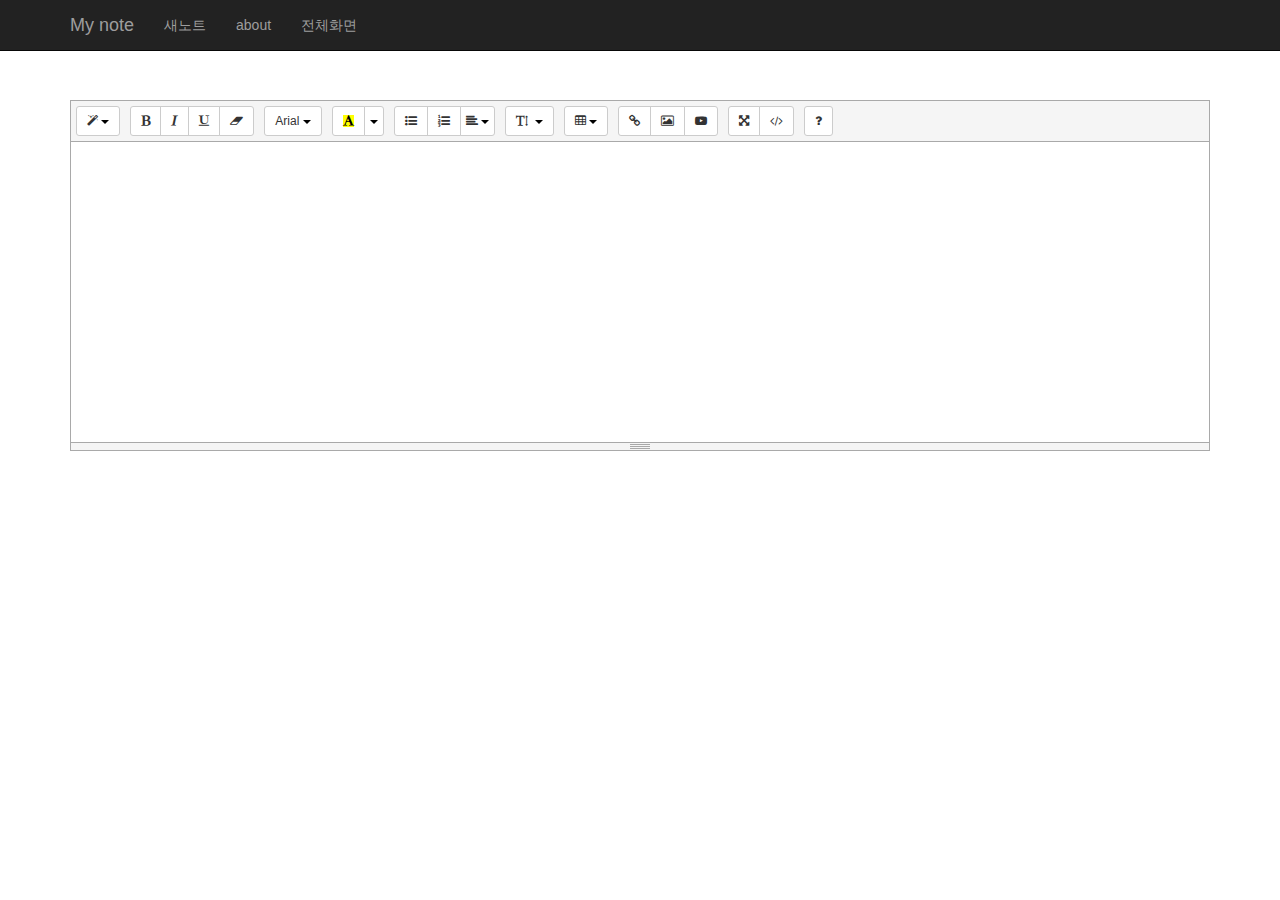
<file: index.html>
<!doctype html>
<html lang="kr">
<head>
  <meta charset="utf-8">
  <title>My note</title>
  <meta name="description" content="">
  <meta name="author" content="">

  <link rel="stylesheet" href="//netdna.bootstrapcdn.com/bootstrap/3.1.1/css/bootstrap.min.css">
  <link href="//netdna.bootstrapcdn.com/font-awesome/4.0.3/css/font-awesome.min.css" rel="stylesheet">

  <link rel="stylesheet" href="lib/summernote-bs3.css">
  <link rel="stylesheet" href="lib/summernote.css">
  
  <link rel="stylesheet" href="src/app.css?v=1.0">

</head>

<body>
  
  <div class="navbar navbar-inverse navbar-fixed-top" role="navigation">
      <div class="container">
        <div class="navbar-header">
          <button type="button" class="navbar-toggle" data-toggle="collapse" data-target=".navbar-collapse">
            <span class="sr-only">Toggle navigation</span>
            <span class="icon-bar"></span>
            <span class="icon-bar"></span>
            <span class="icon-bar"></span>
          </button>
          <a class="navbar-brand" href="#">My note</a>
        </div>
        <div class="collapse navbar-collapse">
          <ul class="nav navbar-nav">
            <li><a id="newnote" href="#">새노트</a></li>
            <li><a href="#">about</a></li>
            <li><a id="fullscreen" href="#">전체화면</a></li>
          </ul>
        </div><!--/.nav-collapse -->
      </div>
    </div>

<div class="container">
  <div class="wrap">
  <div id="contents"></div>
 </div>
</div>

<div class="modal fade " id="aboutModal" tabindex="-1" role="dialog" aria-labelledby="mySmallModalLabel" aria-hidden="true">
  <div class="modal-dialog modal-sm">
    <div class="modal-content">
      실습용입니다.
    </div>
  </div>
</div>

<script src="//code.jquery.com/jquery-1.11.0.min.js"></script>
<script src="//netdna.bootstrapcdn.com/bootstrap/3.1.1/js/bootstrap.min.js"></script>
<script src="lib/summernote.min.js"></script>

<script src="src/html-editor.js"></script>
<script src="src/button.js"></script>
<script src="src/app.js"></script>

</body>
</html>
</file>
<file: lib/summernote.css>
.note-editor{border:1px solid #a9a9a9}.note-editor .note-dropzone{position:absolute;z-index:1;display:none;color:#87cefa;background-color:white;border:2px dashed #87cefa;opacity:.95;pointer-event:none}.note-editor .note-dropzone .note-dropzone-message{display:table-cell;font-size:28px;font-weight:bold;text-align:center;vertical-align:middle}.note-editor .note-dropzone.hover{color:#098ddf;border:2px dashed #098ddf}.note-editor.dragover .note-dropzone{display:table}.note-editor.fullscreen{position:fixed;top:0;left:0;z-index:1050;width:100%}.note-editor.fullscreen .note-editable{background-color:white}.note-editor.fullscreen .note-resizebar{display:none}.note-editor.codeview .note-editable{display:none}.note-editor.codeview .note-codable{display:block}.note-editor .note-toolbar{padding-bottom:5px;padding-left:5px;margin:0;background-color:#f5f5f5;border-bottom:1px solid #a9a9a9}.note-editor .note-toolbar>.btn-group{margin-top:5px;margin-right:5px;margin-left:0}.note-editor .note-toolbar .note-table .dropdown-menu{min-width:0;padding:5px}.note-editor .note-toolbar .note-table .dropdown-menu .note-dimension-picker{font-size:18px}.note-editor .note-toolbar .note-table .dropdown-menu .note-dimension-picker .note-dimension-picker-mousecatcher{position:absolute!important;z-index:3;width:10em;height:10em;cursor:pointer}.note-editor .note-toolbar .note-table .dropdown-menu .note-dimension-picker .note-dimension-picker-unhighlighted{position:relative!important;z-index:1;width:5em;height:5em;background:url('[data-uri]') repeat}.note-editor .note-toolbar .note-table .dropdown-menu .note-dimension-picker .note-dimension-picker-highlighted{position:absolute!important;z-index:2;width:1em;height:1em;background:url('[data-uri]') repeat}.note-editor .note-toolbar .note-style h1,.note-editor .note-toolbar .note-style h2,.note-editor .note-toolbar .note-style h3,.note-editor .note-toolbar .note-style h4,.note-editor .note-toolbar .note-style h5,.note-editor .note-toolbar .note-style h6,.note-editor .note-toolbar .note-style blockquote{margin:0}.note-editor .note-toolbar .note-color .dropdown-toggle{width:20px;padding-left:5px}.note-editor .note-toolbar .note-color .dropdown-menu{min-width:290px}.note-editor .note-toolbar .note-color .dropdown-menu .btn-group{margin:0}.note-editor .note-toolbar .note-color .dropdown-menu .btn-group:first-child{margin:0 5px}.note-editor .note-toolbar .note-color .dropdown-menu .btn-group .note-palette-title{margin:2px 7px;font-size:12px;text-align:center;border-bottom:1px solid #eee}.note-editor .note-toolbar .note-color .dropdown-menu .btn-group .note-color-reset{padding:0 3px;margin:5px;font-size:12px;cursor:pointer;-webkit-border-radius:5px;-moz-border-radius:5px;border-radius:5px}.note-editor .note-toolbar .note-color .dropdown-menu .btn-group .note-color-reset:hover{background:#eee}.note-editor .note-toolbar .note-para .dropdown-menu{min-width:216px;padding:5px}.note-editor .note-toolbar .note-para .dropdown-menu>div:first-child{margin-right:5px}.note-editor .note-statusbar{background-color:#f5f5f5}.note-editor .note-statusbar .note-resizebar{width:100%;height:8px;cursor:s-resize;border-top:1px solid #a9a9a9}.note-editor .note-statusbar .note-resizebar .note-icon-bar{width:20px;margin:1px auto;border-top:1px solid #a9a9a9}.note-editor .note-popover .popover{max-width:none}.note-editor .note-popover .popover .popover-content{padding:5px}.note-editor .note-popover .popover .popover-content a{display:inline-block;max-width:200px;overflow:hidden;text-overflow:ellipsis;white-space:nowrap;vertical-align:middle}.note-editor .note-popover .popover .popover-content .btn-group+.btn-group{margin-left:5px}.note-editor .note-popover .popover .arrow{left:20px}.note-editor .note-handle .note-control-selection{position:absolute;display:none;border:1px solid black}.note-editor .note-handle .note-control-selection>div{position:absolute}.note-editor .note-handle .note-control-selection .note-control-selection-bg{width:100%;height:100%;background-color:black;-webkit-opacity:.3;-khtml-opacity:.3;-moz-opacity:.3;opacity:.3;-ms-filter:alpha(opacity=30);filter:alpha(opacity=30)}.note-editor .note-handle .note-control-selection .note-control-handle{width:7px;height:7px;border:1px solid black}.note-editor .note-handle .note-control-selection .note-control-holder{width:7px;height:7px;border:1px solid black}.note-editor .note-handle .note-control-selection .note-control-sizing{width:7px;height:7px;background-color:white;border:1px solid black}.note-editor .note-handle .note-control-selection .note-control-nw{top:-5px;left:-5px;border-right:0;border-bottom:0}.note-editor .note-handle .note-control-selection .note-control-ne{top:-5px;right:-5px;border-bottom:0;border-left:none}.note-editor .note-handle .note-control-selection .note-control-sw{bottom:-5px;left:-5px;border-top:0;border-right:0}.note-editor .note-handle .note-control-selection .note-control-se{right:-5px;bottom:-5px;cursor:se-resize}.note-editor .note-handle .note-control-selection .note-control-selection-info{right:0;bottom:0;padding:5px;margin:5px;font-size:12px;color:white;background-color:black;-webkit-border-radius:5px;-moz-border-radius:5px;border-radius:5px;-webkit-opacity:.7;-khtml-opacity:.7;-moz-opacity:.7;opacity:.7;-ms-filter:alpha(opacity=70);filter:alpha(opacity=70)}.note-editor .note-dialog>div{display:none}.note-editor .note-dialog .note-image-dialog .note-dropzone{min-height:100px;margin-bottom:10px;font-size:30px;line-height:4;color:lightgray;text-align:center;border:4px dashed lightgray}.note-editor .note-dialog .note-help-dialog{font-size:12px;color:#ccc;background:transparent;background-color:#222!important;border:0;-webkit-opacity:.9;-khtml-opacity:.9;-moz-opacity:.9;opacity:.9;-ms-filter:alpha(opacity=90);filter:alpha(opacity=90)}.note-editor .note-dialog .note-help-dialog .modal-content{background:transparent;border:1px solid white;-webkit-border-radius:5px;-moz-border-radius:5px;border-radius:5px;-webkit-box-shadow:none;-moz-box-shadow:none;box-shadow:none}.note-editor .note-dialog .note-help-dialog a{font-size:12px;color:white}.note-editor .note-dialog .note-help-dialog .title{padding-bottom:5px;font-size:14px;font-weight:bold;color:white;border-bottom:white 1px solid}.note-editor .note-dialog .note-help-dialog .modal-close{font-size:14px;color:#dd0;cursor:pointer}.note-editor .note-dialog .note-help-dialog .note-shortcut-layout{width:100%}.note-editor .note-dialog .note-help-dialog .note-shortcut-layout td{vertical-align:top}.note-editor .note-dialog .note-help-dialog .note-shortcut{margin-top:8px}.note-editor .note-dialog .note-help-dialog .note-shortcut th{font-size:13px;color:#dd0;text-align:left}.note-editor .note-dialog .note-help-dialog .note-shortcut td:first-child{min-width:110px;padding-right:10px;font-family:"Courier New";color:#dd0;text-align:right}.note-editor .note-editable{padding:10px;overflow:auto;outline:0}.note-editor .note-editable[contenteditable="false"]{background-color:#e5e5e5}.note-editor .note-codable{display:none;width:100%;padding:10px;margin-bottom:0;font-family:Menlo,Monaco,monospace,sans-serif;font-size:14px;color:#ccc;background-color:#222;border:0;-webkit-border-radius:0;-moz-border-radius:0;border-radius:0;box-shadow:none;-webkit-box-sizing:border-box;-moz-box-sizing:border-box;-ms-box-sizing:border-box;box-sizing:border-box;resize:none}.note-editor .dropdown-menu{min-width:90px}.note-editor .dropdown-menu.right{right:0;left:auto}.note-editor .dropdown-menu.right::before{right:9px;left:auto!important}.note-editor .dropdown-menu.right::after{right:10px;left:auto!important}.note-editor .dropdown-menu li a i{color:deepskyblue;visibility:hidden}.note-editor .dropdown-menu li a.checked i{visibility:visible}.note-editor .note-fontsize-10{font-size:10px}.note-editor .note-color-palette{line-height:1}.note-editor .note-color-palette div .note-color-btn{width:17px;height:17px;padding:0;margin:0;border:1px solid #fff}.note-editor .note-color-palette div .note-color-btn:hover{border:1px solid #000}
</file>
<file: src/app.css>
#contents {width:200%;height:300px;}
#listSelect {margin-bottom: 10px}
.wrap {margin-top:100px;}
</file>
<file: lib/summernote-bs3.css>
.note-editor {
  /*! normalize.css v2.1.3 | MIT License | git.io/normalize */

}
.note-editor article,
.note-editor aside,
.note-editor details,
.note-editor figcaption,
.note-editor figure,
.note-editor footer,
.note-editor header,
.note-editor hgroup,
.note-editor main,
.note-editor nav,
.note-editor section,
.note-editor summary {
  display: block;
}
.note-editor audio,
.note-editor canvas,
.note-editor video {
  display: inline-block;
}
.note-editor audio:not([controls]) {
  display: none;
  height: 0;
}
.note-editor [hidden],
.note-editor template {
  display: none;
}
.note-editor html {
  font-family: sans-serif;
  -ms-text-size-adjust: 100%;
  -webkit-text-size-adjust: 100%;
}
.note-editor body {
  margin: 0;
}
.note-editor a {
  background: transparent;
}
.note-editor a:focus {
  outline: thin dotted;
}
.note-editor a:active,
.note-editor a:hover {
  outline: 0;
}
.note-editor h1 {
  font-size: 2em;
  margin: 0.67em 0;
}
.note-editor abbr[title] {
  border-bottom: 1px dotted;
}
.note-editor b,
.note-editor strong {
  font-weight: bold;
}
.note-editor dfn {
  font-style: italic;
}
.note-editor hr {
  -moz-box-sizing: content-box;
  box-sizing: content-box;
  height: 0;
}
.note-editor mark {
  background: #ff0;
  color: #000;
}
.note-editor code,
.note-editor kbd,
.note-editor pre,
.note-editor samp {
  font-family: monospace, serif;
  font-size: 1em;
}
.note-editor pre {
  white-space: pre-wrap;
}
.note-editor q {
  quotes: "\201C" "\201D" "\2018" "\2019";
}
.note-editor small {
  font-size: 80%;
}
.note-editor sub,
.note-editor sup {
  font-size: 75%;
  line-height: 0;
  position: relative;
  vertical-align: baseline;
}
.note-editor sup {
  top: -0.5em;
}
.note-editor sub {
  bottom: -0.25em;
}
.note-editor img {
  border: 0;
}
.note-editor svg:not(:root) {
  overflow: hidden;
}
.note-editor figure {
  margin: 0;
}
.note-editor fieldset {
  border: 1px solid #c0c0c0;
  margin: 0 2px;
  padding: 0.35em 0.625em 0.75em;
}
.note-editor legend {
  border: 0;
  padding: 0;
}
.note-editor button,
.note-editor input,
.note-editor select,
.note-editor textarea {
  font-family: inherit;
  font-size: 100%;
  margin: 0;
}
.note-editor button,
.note-editor input {
  line-height: normal;
}
.note-editor button,
.note-editor select {
  text-transform: none;
}
.note-editor button,
.note-editor html input[type="button"],
.note-editor input[type="reset"],
.note-editor input[type="submit"] {
  -webkit-appearance: button;
  cursor: pointer;
}
.note-editor button[disabled],
.note-editor html input[disabled] {
  cursor: default;
}
.note-editor input[type="checkbox"],
.note-editor input[type="radio"] {
  box-sizing: border-box;
  padding: 0;
}
.note-editor input[type="search"] {
  -webkit-appearance: textfield;
  -moz-box-sizing: content-box;
  -webkit-box-sizing: content-box;
  box-sizing: content-box;
}
.note-editor input[type="search"]::-webkit-search-cancel-button,
.note-editor input[type="search"]::-webkit-search-decoration {
  -webkit-appearance: none;
}
.note-editor button::-moz-focus-inner,
.note-editor input::-moz-focus-inner {
  border: 0;
  padding: 0;
}
.note-editor textarea {
  overflow: auto;
  vertical-align: top;
}
.note-editor table {
  border-collapse: collapse;
  border-spacing: 0;
}
@media print {
  .note-editor * {
    text-shadow: none !important;
    color: #000 !important;
    background: transparent !important;
    box-shadow: none !important;
  }
  .note-editor a,
  .note-editor a:visited {
    text-decoration: underline;
  }
  .note-editor a[href]:after {
    content: " (" attr(href) ")";
  }
  .note-editor abbr[title]:after {
    content: " (" attr(title) ")";
  }
  .note-editor .ir a:after,
  .note-editor a[href^="javascript:"]:after,
  .note-editor a[href^="#"]:after {
    content: "";
  }
  .note-editor pre,
  .note-editor blockquote {
    border: 1px solid #999;
    page-break-inside: avoid;
  }
  .note-editor thead {
    display: table-header-group;
  }
  .note-editor tr,
  .note-editor img {
    page-break-inside: avoid;
  }
  .note-editor img {
    max-width: 100% !important;
  }
  @page  {
    margin: 2cm .5cm;
  }
  .note-editor p,
  .note-editor h2,
  .note-editor h3 {
    orphans: 3;
    widows: 3;
  }
  .note-editor h2,
  .note-editor h3 {
    page-break-after: avoid;
  }
  .note-editor .navbar {
    display: none;
  }
  .note-editor .table td,
  .note-editor .table th {
    background-color: #fff !important;
  }
  .note-editor .btn > .caret,
  .note-editor .dropup > .btn > .caret {
    border-top-color: #000 !important;
  }
  .note-editor .label {
    border: 1px solid #000;
  }
  .note-editor .table {
    border-collapse: collapse !important;
  }
  .note-editor .table-bordered th,
  .note-editor .table-bordered td {
    border: 1px solid #ddd !important;
  }
}
.note-editor *,
.note-editor *:before,
.note-editor *:after {
  -webkit-box-sizing: border-box;
  -moz-box-sizing: border-box;
  box-sizing: border-box;
}
.note-editor html {
  font-size: 62.5%;
  -webkit-tap-highlight-color: rgba(0, 0, 0, 0);
}
.note-editor body {
  font-family: "Helvetica Neue", Helvetica, Arial, sans-serif;
  font-size: 14px;
  line-height: 1.428571429;
  color: #333333;
  background-color: #ffffff;
}
.note-editor input,
.note-editor button,
.note-editor select,
.note-editor textarea {
  font-family: inherit;
  font-size: inherit;
  line-height: inherit;
}
.note-editor a {
  color: #428bca;
  text-decoration: none;
}
.note-editor a:hover,
.note-editor a:focus {
  color: #2a6496;
  text-decoration: underline;
}
.note-editor a:focus {
  outline: thin dotted #333;
  outline: 5px auto -webkit-focus-ring-color;
  outline-offset: -2px;
}
.note-editor img {
  vertical-align: middle;
}
.note-editor .img-responsive {
  display: block;
  max-width: 100%;
  height: auto;
}
.note-editor .img-rounded {
  border-radius: 6px;
}
.note-editor .img-thumbnail {
  padding: 4px;
  line-height: 1.428571429;
  background-color: #ffffff;
  border: 1px solid #dddddd;
  border-radius: 4px;
  -webkit-transition: all 0.2s ease-in-out;
  transition: all 0.2s ease-in-out;
  display: inline-block;
  max-width: 100%;
  height: auto;
}
.note-editor .img-circle {
  border-radius: 50%;
}
.note-editor hr {
  margin-top: 20px;
  margin-bottom: 20px;
  border: 0;
  border-top: 1px solid #eeeeee;
}
.note-editor .sr-only {
  position: absolute;
  width: 1px;
  height: 1px;
  margin: -1px;
  padding: 0;
  overflow: hidden;
  clip: rect(0, 0, 0, 0);
  border: 0;
}
.note-editor p {
  margin: 0 0 10px;
}
.note-editor .lead {
  margin-bottom: 20px;
  font-size: 16px;
  font-weight: 200;
  line-height: 1.4;
}
@media (min-width: 768px) {
  .note-editor .lead {
    font-size: 21px;
  }
}
.note-editor small,
.note-editor .small {
  font-size: 85%;
}
.note-editor cite {
  font-style: normal;
}
.note-editor .text-muted {
  color: #999999;
}
.note-editor .text-primary {
  color: #428bca;
}
.note-editor .text-primary:hover {
  color: #3071a9;
}
.note-editor .text-warning {
  color: #c09853;
}
.note-editor .text-warning:hover {
  color: #a47e3c;
}
.note-editor .text-danger {
  color: #b94a48;
}
.note-editor .text-danger:hover {
  color: #953b39;
}
.note-editor .text-success {
  color: #468847;
}
.note-editor .text-success:hover {
  color: #356635;
}
.note-editor .text-info {
  color: #3a87ad;
}
.note-editor .text-info:hover {
  color: #2d6987;
}
.note-editor .text-left {
  text-align: left;
}
.note-editor .text-right {
  text-align: right;
}
.note-editor .text-center {
  text-align: center;
}
.note-editor h1,
.note-editor h2,
.note-editor h3,
.note-editor h4,
.note-editor h5,
.note-editor h6,
.note-editor .h1,
.note-editor .h2,
.note-editor .h3,
.note-editor .h4,
.note-editor .h5,
.note-editor .h6 {
  font-family: "Helvetica Neue", Helvetica, Arial, sans-serif;
  font-weight: 500;
  line-height: 1.1;
  color: inherit;
}
.note-editor h1 small,
.note-editor h2 small,
.note-editor h3 small,
.note-editor h4 small,
.note-editor h5 small,
.note-editor h6 small,
.note-editor .h1 small,
.note-editor .h2 small,
.note-editor .h3 small,
.note-editor .h4 small,
.note-editor .h5 small,
.note-editor .h6 small,
.note-editor h1 .small,
.note-editor h2 .small,
.note-editor h3 .small,
.note-editor h4 .small,
.note-editor h5 .small,
.note-editor h6 .small,
.note-editor .h1 .small,
.note-editor .h2 .small,
.note-editor .h3 .small,
.note-editor .h4 .small,
.note-editor .h5 .small,
.note-editor .h6 .small {
  font-weight: normal;
  line-height: 1;
  color: #999999;
}
.note-editor h1,
.note-editor h2,
.note-editor h3 {
  margin-top: 20px;
  margin-bottom: 10px;
}
.note-editor h1 small,
.note-editor h2 small,
.note-editor h3 small,
.note-editor h1 .small,
.note-editor h2 .small,
.note-editor h3 .small {
  font-size: 65%;
}
.note-editor h4,
.note-editor h5,
.note-editor h6 {
  margin-top: 10px;
  margin-bottom: 10px;
}
.note-editor h4 small,
.note-editor h5 small,
.note-editor h6 small,
.note-editor h4 .small,
.note-editor h5 .small,
.note-editor h6 .small {
  font-size: 75%;
}
.note-editor h1,
.note-editor .h1 {
  font-size: 36px;
}
.note-editor h2,
.note-editor .h2 {
  font-size: 30px;
}
.note-editor h3,
.note-editor .h3 {
  font-size: 24px;
}
.note-editor h4,
.note-editor .h4 {
  font-size: 18px;
}
.note-editor h5,
.note-editor .h5 {
  font-size: 14px;
}
.note-editor h6,
.note-editor .h6 {
  font-size: 12px;
}
.note-editor .page-header {
  padding-bottom: 9px;
  margin: 40px 0 20px;
  border-bottom: 1px solid #eeeeee;
}
.note-editor ul,
.note-editor ol {
  margin-top: 0;
  margin-bottom: 10px;
}
.note-editor ul ul,
.note-editor ol ul,
.note-editor ul ol,
.note-editor ol ol {
  margin-bottom: 0;
}
.note-editor .list-unstyled {
  padding-left: 0;
  list-style: none;
}
.note-editor .list-inline {
  padding-left: 0;
  list-style: none;
}
.note-editor .list-inline > li {
  display: inline-block;
  padding-left: 5px;
  padding-right: 5px;
}
.note-editor dl {
  margin-bottom: 20px;
}
.note-editor dt,
.note-editor dd {
  line-height: 1.428571429;
}
.note-editor dt {
  font-weight: bold;
}
.note-editor dd {
  margin-left: 0;
}
@media (min-width: 768px) {
  .note-editor .dl-horizontal dt {
    float: left;
    width: 160px;
    clear: left;
    text-align: right;
    overflow: hidden;
    text-overflow: ellipsis;
    white-space: nowrap;
  }
  .note-editor .dl-horizontal dd {
    margin-left: 180px;
  }
  .note-editor .dl-horizontal dd:before,
  .note-editor .dl-horizontal dd:after {
    content: " ";
    /* 1 */
  
    display: table;
    /* 2 */
  
  }
  .note-editor .dl-horizontal dd:after {
    clear: both;
  }
  .note-editor .dl-horizontal dd:before,
  .note-editor .dl-horizontal dd:after {
    content: " ";
    /* 1 */
  
    display: table;
    /* 2 */
  
  }
  .note-editor .dl-horizontal dd:after {
    clear: both;
  }
}
.note-editor abbr[title],
.note-editor abbr[data-original-title] {
  cursor: help;
  border-bottom: 1px dotted #999999;
}
.note-editor abbr.initialism {
  font-size: 90%;
  text-transform: uppercase;
}
.note-editor blockquote {
  padding: 10px 20px;
  margin: 0 0 20px;
  border-left: 5px solid #eeeeee;
}
.note-editor blockquote p {
  font-size: 17.5px;
  font-weight: 300;
  line-height: 1.25;
}
.note-editor blockquote p:last-child {
  margin-bottom: 0;
}
.note-editor blockquote small {
  display: block;
  line-height: 1.428571429;
  color: #999999;
}
.note-editor blockquote small:before {
  content: '\2014 \00A0';
}
.note-editor blockquote.pull-right {
  padding-right: 15px;
  padding-left: 0;
  border-right: 5px solid #eeeeee;
  border-left: 0;
}
.note-editor blockquote.pull-right p,
.note-editor blockquote.pull-right small,
.note-editor blockquote.pull-right .small {
  text-align: right;
}
.note-editor blockquote.pull-right small:before,
.note-editor blockquote.pull-right .small:before {
  content: '';
}
.note-editor blockquote.pull-right small:after,
.note-editor blockquote.pull-right .small:after {
  content: '\00A0 \2014';
}
.note-editor blockquote:before,
.note-editor blockquote:after {
  content: "";
}
.note-editor address {
  margin-bottom: 20px;
  font-style: normal;
  line-height: 1.428571429;
}
.note-editor code,
.note-editor kdb,
.note-editor pre,
.note-editor samp {
  font-family: Monaco, Menlo, Consolas, "Courier New", monospace;
}
.note-editor code {
  padding: 2px 4px;
  font-size: 90%;
  color: #c7254e;
  background-color: #f9f2f4;
  white-space: nowrap;
  border-radius: 4px;
}
.note-editor pre {
  display: block;
  padding: 9.5px;
  margin: 0 0 10px;
  font-size: 13px;
  line-height: 1.428571429;
  word-break: break-all;
  word-wrap: break-word;
  color: #333333;
  background-color: #f5f5f5;
  border: 1px solid #cccccc;
  border-radius: 4px;
}
.note-editor pre code {
  padding: 0;
  font-size: inherit;
  color: inherit;
  white-space: pre-wrap;
  background-color: transparent;
  border-radius: 0;
}
.note-editor .pre-scrollable {
  max-height: 340px;
  overflow-y: scroll;
}
.note-editor .container {
  margin-right: auto;
  margin-left: auto;
  padding-left: 15px;
  padding-right: 15px;
}
.note-editor .container:before,
.note-editor .container:after {
  content: " ";
  /* 1 */

  display: table;
  /* 2 */

}
.note-editor .container:after {
  clear: both;
}
.note-editor .container:before,
.note-editor .container:after {
  content: " ";
  /* 1 */

  display: table;
  /* 2 */

}
.note-editor .container:after {
  clear: both;
}
.note-editor .row {
  margin-left: -15px;
  margin-right: -15px;
}
.note-editor .row:before,
.note-editor .row:after {
  content: " ";
  /* 1 */

  display: table;
  /* 2 */

}
.note-editor .row:after {
  clear: both;
}
.note-editor .row:before,
.note-editor .row:after {
  content: " ";
  /* 1 */

  display: table;
  /* 2 */

}
.note-editor .row:after {
  clear: both;
}
.note-editor .col-xs-1, .col-sm-1, .col-md-1, .col-lg-1, .col-xs-2, .col-sm-2, .col-md-2, .col-lg-2, .col-xs-3, .col-sm-3, .col-md-3, .col-lg-3, .col-xs-4, .col-sm-4, .col-md-4, .col-lg-4, .col-xs-5, .col-sm-5, .col-md-5, .col-lg-5, .col-xs-6, .col-sm-6, .col-md-6, .col-lg-6, .col-xs-7, .col-sm-7, .col-md-7, .col-lg-7, .col-xs-8, .col-sm-8, .col-md-8, .col-lg-8, .col-xs-9, .col-sm-9, .col-md-9, .col-lg-9, .col-xs-10, .col-sm-10, .col-md-10, .col-lg-10, .col-xs-11, .col-sm-11, .col-md-11, .col-lg-11, .col-xs-12, .col-sm-12, .col-md-12, .col-lg-12 {
  position: relative;
  min-height: 1px;
  padding-left: 15px;
  padding-right: 15px;
}
.note-editor .col-xs-1, .col-xs-2, .col-xs-3, .col-xs-4, .col-xs-5, .col-xs-6, .col-xs-7, .col-xs-8, .col-xs-9, .col-xs-10, .col-xs-11 {
  float: left;
}
.note-editor .col-xs-12 {
  width: 100%;
}
.note-editor .col-xs-11 {
  width: 91.66666666666666%;
}
.note-editor .col-xs-10 {
  width: 83.33333333333334%;
}
.note-editor .col-xs-9 {
  width: 75%;
}
.note-editor .col-xs-8 {
  width: 66.66666666666666%;
}
.note-editor .col-xs-7 {
  width: 58.333333333333336%;
}
.note-editor .col-xs-6 {
  width: 50%;
}
.note-editor .col-xs-5 {
  width: 41.66666666666667%;
}
.note-editor .col-xs-4 {
  width: 33.33333333333333%;
}
.note-editor .col-xs-3 {
  width: 25%;
}
.note-editor .col-xs-2 {
  width: 16.666666666666664%;
}
.note-editor .col-xs-1 {
  width: 8.333333333333332%;
}
.note-editor .col-xs-pull-12 {
  right: 100%;
}
.note-editor .col-xs-pull-11 {
  right: 91.66666666666666%;
}
.note-editor .col-xs-pull-10 {
  right: 83.33333333333334%;
}
.note-editor .col-xs-pull-9 {
  right: 75%;
}
.note-editor .col-xs-pull-8 {
  right: 66.66666666666666%;
}
.note-editor .col-xs-pull-7 {
  right: 58.333333333333336%;
}
.note-editor .col-xs-pull-6 {
  right: 50%;
}
.note-editor .col-xs-pull-5 {
  right: 41.66666666666667%;
}
.note-editor .col-xs-pull-4 {
  right: 33.33333333333333%;
}
.note-editor .col-xs-pull-3 {
  right: 25%;
}
.note-editor .col-xs-pull-2 {
  right: 16.666666666666664%;
}
.note-editor .col-xs-pull-1 {
  right: 8.333333333333332%;
}
.note-editor .col-xs-push-12 {
  left: 100%;
}
.note-editor .col-xs-push-11 {
  left: 91.66666666666666%;
}
.note-editor .col-xs-push-10 {
  left: 83.33333333333334%;
}
.note-editor .col-xs-push-9 {
  left: 75%;
}
.note-editor .col-xs-push-8 {
  left: 66.66666666666666%;
}
.note-editor .col-xs-push-7 {
  left: 58.333333333333336%;
}
.note-editor .col-xs-push-6 {
  left: 50%;
}
.note-editor .col-xs-push-5 {
  left: 41.66666666666667%;
}
.note-editor .col-xs-push-4 {
  left: 33.33333333333333%;
}
.note-editor .col-xs-push-3 {
  left: 25%;
}
.note-editor .col-xs-push-2 {
  left: 16.666666666666664%;
}
.note-editor .col-xs-push-1 {
  left: 8.333333333333332%;
}
.note-editor .col-xs-offset-12 {
  margin-left: 100%;
}
.note-editor .col-xs-offset-11 {
  margin-left: 91.66666666666666%;
}
.note-editor .col-xs-offset-10 {
  margin-left: 83.33333333333334%;
}
.note-editor .col-xs-offset-9 {
  margin-left: 75%;
}
.note-editor .col-xs-offset-8 {
  margin-left: 66.66666666666666%;
}
.note-editor .col-xs-offset-7 {
  margin-left: 58.333333333333336%;
}
.note-editor .col-xs-offset-6 {
  margin-left: 50%;
}
.note-editor .col-xs-offset-5 {
  margin-left: 41.66666666666667%;
}
.note-editor .col-xs-offset-4 {
  margin-left: 33.33333333333333%;
}
.note-editor .col-xs-offset-3 {
  margin-left: 25%;
}
.note-editor .col-xs-offset-2 {
  margin-left: 16.666666666666664%;
}
.note-editor .col-xs-offset-1 {
  margin-left: 8.333333333333332%;
}
@media (min-width: 768px) {
  .note-editor .container {
    width: 750px;
  }
  .note-editor .col-sm-1, .col-sm-2, .col-sm-3, .col-sm-4, .col-sm-5, .col-sm-6, .col-sm-7, .col-sm-8, .col-sm-9, .col-sm-10, .col-sm-11 {
    float: left;
  }
  .note-editor .col-sm-12 {
    width: 100%;
  }
  .note-editor .col-sm-11 {
    width: 91.66666666666666%;
  }
  .note-editor .col-sm-10 {
    width: 83.33333333333334%;
  }
  .note-editor .col-sm-9 {
    width: 75%;
  }
  .note-editor .col-sm-8 {
    width: 66.66666666666666%;
  }
  .note-editor .col-sm-7 {
    width: 58.333333333333336%;
  }
  .note-editor .col-sm-6 {
    width: 50%;
  }
  .note-editor .col-sm-5 {
    width: 41.66666666666667%;
  }
  .note-editor .col-sm-4 {
    width: 33.33333333333333%;
  }
  .note-editor .col-sm-3 {
    width: 25%;
  }
  .note-editor .col-sm-2 {
    width: 16.666666666666664%;
  }
  .note-editor .col-sm-1 {
    width: 8.333333333333332%;
  }
  .note-editor .col-sm-pull-12 {
    right: 100%;
  }
  .note-editor .col-sm-pull-11 {
    right: 91.66666666666666%;
  }
  .note-editor .col-sm-pull-10 {
    right: 83.33333333333334%;
  }
  .note-editor .col-sm-pull-9 {
    right: 75%;
  }
  .note-editor .col-sm-pull-8 {
    right: 66.66666666666666%;
  }
  .note-editor .col-sm-pull-7 {
    right: 58.333333333333336%;
  }
  .note-editor .col-sm-pull-6 {
    right: 50%;
  }
  .note-editor .col-sm-pull-5 {
    right: 41.66666666666667%;
  }
  .note-editor .col-sm-pull-4 {
    right: 33.33333333333333%;
  }
  .note-editor .col-sm-pull-3 {
    right: 25%;
  }
  .note-editor .col-sm-pull-2 {
    right: 16.666666666666664%;
  }
  .note-editor .col-sm-pull-1 {
    right: 8.333333333333332%;
  }
  .note-editor .col-sm-push-12 {
    left: 100%;
  }
  .note-editor .col-sm-push-11 {
    left: 91.66666666666666%;
  }
  .note-editor .col-sm-push-10 {
    left: 83.33333333333334%;
  }
  .note-editor .col-sm-push-9 {
    left: 75%;
  }
  .note-editor .col-sm-push-8 {
    left: 66.66666666666666%;
  }
  .note-editor .col-sm-push-7 {
    left: 58.333333333333336%;
  }
  .note-editor .col-sm-push-6 {
    left: 50%;
  }
  .note-editor .col-sm-push-5 {
    left: 41.66666666666667%;
  }
  .note-editor .col-sm-push-4 {
    left: 33.33333333333333%;
  }
  .note-editor .col-sm-push-3 {
    left: 25%;
  }
  .note-editor .col-sm-push-2 {
    left: 16.666666666666664%;
  }
  .note-editor .col-sm-push-1 {
    left: 8.333333333333332%;
  }
  .note-editor .col-sm-offset-12 {
    margin-left: 100%;
  }
  .note-editor .col-sm-offset-11 {
    margin-left: 91.66666666666666%;
  }
  .note-editor .col-sm-offset-10 {
    margin-left: 83.33333333333334%;
  }
  .note-editor .col-sm-offset-9 {
    margin-left: 75%;
  }
  .note-editor .col-sm-offset-8 {
    margin-left: 66.66666666666666%;
  }
  .note-editor .col-sm-offset-7 {
    margin-left: 58.333333333333336%;
  }
  .note-editor .col-sm-offset-6 {
    margin-left: 50%;
  }
  .note-editor .col-sm-offset-5 {
    margin-left: 41.66666666666667%;
  }
  .note-editor .col-sm-offset-4 {
    margin-left: 33.33333333333333%;
  }
  .note-editor .col-sm-offset-3 {
    margin-left: 25%;
  }
  .note-editor .col-sm-offset-2 {
    margin-left: 16.666666666666664%;
  }
  .note-editor .col-sm-offset-1 {
    margin-left: 8.333333333333332%;
  }
}
@media (min-width: 992px) {
  .note-editor .container {
    width: 970px;
  }
  .note-editor .col-md-1, .col-md-2, .col-md-3, .col-md-4, .col-md-5, .col-md-6, .col-md-7, .col-md-8, .col-md-9, .col-md-10, .col-md-11 {
    float: left;
  }
  .note-editor .col-md-12 {
    width: 100%;
  }
  .note-editor .col-md-11 {
    width: 91.66666666666666%;
  }
  .note-editor .col-md-10 {
    width: 83.33333333333334%;
  }
  .note-editor .col-md-9 {
    width: 75%;
  }
  .note-editor .col-md-8 {
    width: 66.66666666666666%;
  }
  .note-editor .col-md-7 {
    width: 58.333333333333336%;
  }
  .note-editor .col-md-6 {
    width: 50%;
  }
  .note-editor .col-md-5 {
    width: 41.66666666666667%;
  }
  .note-editor .col-md-4 {
    width: 33.33333333333333%;
  }
  .note-editor .col-md-3 {
    width: 25%;
  }
  .note-editor .col-md-2 {
    width: 16.666666666666664%;
  }
  .note-editor .col-md-1 {
    width: 8.333333333333332%;
  }
  .note-editor .col-md-pull-12 {
    right: 100%;
  }
  .note-editor .col-md-pull-11 {
    right: 91.66666666666666%;
  }
  .note-editor .col-md-pull-10 {
    right: 83.33333333333334%;
  }
  .note-editor .col-md-pull-9 {
    right: 75%;
  }
  .note-editor .col-md-pull-8 {
    right: 66.66666666666666%;
  }
  .note-editor .col-md-pull-7 {
    right: 58.333333333333336%;
  }
  .note-editor .col-md-pull-6 {
    right: 50%;
  }
  .note-editor .col-md-pull-5 {
    right: 41.66666666666667%;
  }
  .note-editor .col-md-pull-4 {
    right: 33.33333333333333%;
  }
  .note-editor .col-md-pull-3 {
    right: 25%;
  }
  .note-editor .col-md-pull-2 {
    right: 16.666666666666664%;
  }
  .note-editor .col-md-pull-1 {
    right: 8.333333333333332%;
  }
  .note-editor .col-md-push-12 {
    left: 100%;
  }
  .note-editor .col-md-push-11 {
    left: 91.66666666666666%;
  }
  .note-editor .col-md-push-10 {
    left: 83.33333333333334%;
  }
  .note-editor .col-md-push-9 {
    left: 75%;
  }
  .note-editor .col-md-push-8 {
    left: 66.66666666666666%;
  }
  .note-editor .col-md-push-7 {
    left: 58.333333333333336%;
  }
  .note-editor .col-md-push-6 {
    left: 50%;
  }
  .note-editor .col-md-push-5 {
    left: 41.66666666666667%;
  }
  .note-editor .col-md-push-4 {
    left: 33.33333333333333%;
  }
  .note-editor .col-md-push-3 {
    left: 25%;
  }
  .note-editor .col-md-push-2 {
    left: 16.666666666666664%;
  }
  .note-editor .col-md-push-1 {
    left: 8.333333333333332%;
  }
  .note-editor .col-md-offset-12 {
    margin-left: 100%;
  }
  .note-editor .col-md-offset-11 {
    margin-left: 91.66666666666666%;
  }
  .note-editor .col-md-offset-10 {
    margin-left: 83.33333333333334%;
  }
  .note-editor .col-md-offset-9 {
    margin-left: 75%;
  }
  .note-editor .col-md-offset-8 {
    margin-left: 66.66666666666666%;
  }
  .note-editor .col-md-offset-7 {
    margin-left: 58.333333333333336%;
  }
  .note-editor .col-md-offset-6 {
    margin-left: 50%;
  }
  .note-editor .col-md-offset-5 {
    margin-left: 41.66666666666667%;
  }
  .note-editor .col-md-offset-4 {
    margin-left: 33.33333333333333%;
  }
  .note-editor .col-md-offset-3 {
    margin-left: 25%;
  }
  .note-editor .col-md-offset-2 {
    margin-left: 16.666666666666664%;
  }
  .note-editor .col-md-offset-1 {
    margin-left: 8.333333333333332%;
  }
}
@media (min-width: 1200px) {
  .note-editor .container {
    width: 1170px;
  }
  .note-editor .col-lg-1, .col-lg-2, .col-lg-3, .col-lg-4, .col-lg-5, .col-lg-6, .col-lg-7, .col-lg-8, .col-lg-9, .col-lg-10, .col-lg-11 {
    float: left;
  }
  .note-editor .col-lg-12 {
    width: 100%;
  }
  .note-editor .col-lg-11 {
    width: 91.66666666666666%;
  }
  .note-editor .col-lg-10 {
    width: 83.33333333333334%;
  }
  .note-editor .col-lg-9 {
    width: 75%;
  }
  .note-editor .col-lg-8 {
    width: 66.66666666666666%;
  }
  .note-editor .col-lg-7 {
    width: 58.333333333333336%;
  }
  .note-editor .col-lg-6 {
    width: 50%;
  }
  .note-editor .col-lg-5 {
    width: 41.66666666666667%;
  }
  .note-editor .col-lg-4 {
    width: 33.33333333333333%;
  }
  .note-editor .col-lg-3 {
    width: 25%;
  }
  .note-editor .col-lg-2 {
    width: 16.666666666666664%;
  }
  .note-editor .col-lg-1 {
    width: 8.333333333333332%;
  }
  .note-editor .col-lg-pull-12 {
    right: 100%;
  }
  .note-editor .col-lg-pull-11 {
    right: 91.66666666666666%;
  }
  .note-editor .col-lg-pull-10 {
    right: 83.33333333333334%;
  }
  .note-editor .col-lg-pull-9 {
    right: 75%;
  }
  .note-editor .col-lg-pull-8 {
    right: 66.66666666666666%;
  }
  .note-editor .col-lg-pull-7 {
    right: 58.333333333333336%;
  }
  .note-editor .col-lg-pull-6 {
    right: 50%;
  }
  .note-editor .col-lg-pull-5 {
    right: 41.66666666666667%;
  }
  .note-editor .col-lg-pull-4 {
    right: 33.33333333333333%;
  }
  .note-editor .col-lg-pull-3 {
    right: 25%;
  }
  .note-editor .col-lg-pull-2 {
    right: 16.666666666666664%;
  }
  .note-editor .col-lg-pull-1 {
    right: 8.333333333333332%;
  }
  .note-editor .col-lg-push-12 {
    left: 100%;
  }
  .note-editor .col-lg-push-11 {
    left: 91.66666666666666%;
  }
  .note-editor .col-lg-push-10 {
    left: 83.33333333333334%;
  }
  .note-editor .col-lg-push-9 {
    left: 75%;
  }
  .note-editor .col-lg-push-8 {
    left: 66.66666666666666%;
  }
  .note-editor .col-lg-push-7 {
    left: 58.333333333333336%;
  }
  .note-editor .col-lg-push-6 {
    left: 50%;
  }
  .note-editor .col-lg-push-5 {
    left: 41.66666666666667%;
  }
  .note-editor .col-lg-push-4 {
    left: 33.33333333333333%;
  }
  .note-editor .col-lg-push-3 {
    left: 25%;
  }
  .note-editor .col-lg-push-2 {
    left: 16.666666666666664%;
  }
  .note-editor .col-lg-push-1 {
    left: 8.333333333333332%;
  }
  .note-editor .col-lg-offset-12 {
    margin-left: 100%;
  }
  .note-editor .col-lg-offset-11 {
    margin-left: 91.66666666666666%;
  }
  .note-editor .col-lg-offset-10 {
    margin-left: 83.33333333333334%;
  }
  .note-editor .col-lg-offset-9 {
    margin-left: 75%;
  }
  .note-editor .col-lg-offset-8 {
    margin-left: 66.66666666666666%;
  }
  .note-editor .col-lg-offset-7 {
    margin-left: 58.333333333333336%;
  }
  .note-editor .col-lg-offset-6 {
    margin-left: 50%;
  }
  .note-editor .col-lg-offset-5 {
    margin-left: 41.66666666666667%;
  }
  .note-editor .col-lg-offset-4 {
    margin-left: 33.33333333333333%;
  }
  .note-editor .col-lg-offset-3 {
    margin-left: 25%;
  }
  .note-editor .col-lg-offset-2 {
    margin-left: 16.666666666666664%;
  }
  .note-editor .col-lg-offset-1 {
    margin-left: 8.333333333333332%;
  }
}
.note-editor table {
  max-width: 100%;
  background-color: transparent;
}
.note-editor th {
  text-align: left;
}
.note-editor .table {
  width: 100%;
  margin-bottom: 20px;
}
.note-editor .table > thead > tr > th,
.note-editor .table > tbody > tr > th,
.note-editor .table > tfoot > tr > th,
.note-editor .table > thead > tr > td,
.note-editor .table > tbody > tr > td,
.note-editor .table > tfoot > tr > td {
  padding: 8px;
  line-height: 1.428571429;
  vertical-align: top;
  border-top: 1px solid #dddddd;
}
.note-editor .table > thead > tr > th {
  vertical-align: bottom;
  border-bottom: 2px solid #dddddd;
}
.note-editor .table > caption + thead > tr:first-child > th,
.note-editor .table > colgroup + thead > tr:first-child > th,
.note-editor .table > thead:first-child > tr:first-child > th,
.note-editor .table > caption + thead > tr:first-child > td,
.note-editor .table > colgroup + thead > tr:first-child > td,
.note-editor .table > thead:first-child > tr:first-child > td {
  border-top: 0;
}
.note-editor .table > tbody + tbody {
  border-top: 2px solid #dddddd;
}
.note-editor .table .table {
  background-color: #ffffff;
}
.note-editor .table-condensed > thead > tr > th,
.note-editor .table-condensed > tbody > tr > th,
.note-editor .table-condensed > tfoot > tr > th,
.note-editor .table-condensed > thead > tr > td,
.note-editor .table-condensed > tbody > tr > td,
.note-editor .table-condensed > tfoot > tr > td {
  padding: 5px;
}
.note-editor .table-bordered {
  border: 1px solid #dddddd;
}
.note-editor .table-bordered > thead > tr > th,
.note-editor .table-bordered > tbody > tr > th,
.note-editor .table-bordered > tfoot > tr > th,
.note-editor .table-bordered > thead > tr > td,
.note-editor .table-bordered > tbody > tr > td,
.note-editor .table-bordered > tfoot > tr > td {
  border: 1px solid #dddddd;
}
.note-editor .table-bordered > thead > tr > th,
.note-editor .table-bordered > thead > tr > td {
  border-bottom-width: 2px;
}
.note-editor .table-striped > tbody > tr:nth-child(odd) > td,
.note-editor .table-striped > tbody > tr:nth-child(odd) > th {
  background-color: #f9f9f9;
}
.note-editor .table-hover > tbody > tr:hover > td,
.note-editor .table-hover > tbody > tr:hover > th {
  background-color: #f5f5f5;
}
.note-editor table col[class*="col-"] {
  float: none;
  display: table-column;
}
.note-editor table td[class*="col-"],
.note-editor table th[class*="col-"] {
  float: none;
  display: table-cell;
}
.note-editor .table > thead > tr > td.active,
.note-editor .table > tbody > tr > td.active,
.note-editor .table > tfoot > tr > td.active,
.note-editor .table > thead > tr > th.active,
.note-editor .table > tbody > tr > th.active,
.note-editor .table > tfoot > tr > th.active,
.note-editor .table > thead > tr.active > td,
.note-editor .table > tbody > tr.active > td,
.note-editor .table > tfoot > tr.active > td,
.note-editor .table > thead > tr.active > th,
.note-editor .table > tbody > tr.active > th,
.note-editor .table > tfoot > tr.active > th {
  background-color: #f5f5f5;
}
.note-editor .table > thead > tr > td.success,
.note-editor .table > tbody > tr > td.success,
.note-editor .table > tfoot > tr > td.success,
.note-editor .table > thead > tr > th.success,
.note-editor .table > tbody > tr > th.success,
.note-editor .table > tfoot > tr > th.success,
.note-editor .table > thead > tr.success > td,
.note-editor .table > tbody > tr.success > td,
.note-editor .table > tfoot > tr.success > td,
.note-editor .table > thead > tr.success > th,
.note-editor .table > tbody > tr.success > th,
.note-editor .table > tfoot > tr.success > th {
  background-color: #dff0d8;
  border-color: #d6e9c6;
}
.note-editor .table-hover > tbody > tr > td.success:hover,
.note-editor .table-hover > tbody > tr > th.success:hover,
.note-editor .table-hover > tbody > tr.success:hover > td,
.note-editor .table-hover > tbody > tr.success:hover > th {
  background-color: #d0e9c6;
  border-color: #c9e2b3;
}
.note-editor .table > thead > tr > td.danger,
.note-editor .table > tbody > tr > td.danger,
.note-editor .table > tfoot > tr > td.danger,
.note-editor .table > thead > tr > th.danger,
.note-editor .table > tbody > tr > th.danger,
.note-editor .table > tfoot > tr > th.danger,
.note-editor .table > thead > tr.danger > td,
.note-editor .table > tbody > tr.danger > td,
.note-editor .table > tfoot > tr.danger > td,
.note-editor .table > thead > tr.danger > th,
.note-editor .table > tbody > tr.danger > th,
.note-editor .table > tfoot > tr.danger > th {
  background-color: #f2dede;
  border-color: #ebccd1;
}
.note-editor .table-hover > tbody > tr > td.danger:hover,
.note-editor .table-hover > tbody > tr > th.danger:hover,
.note-editor .table-hover > tbody > tr.danger:hover > td,
.note-editor .table-hover > tbody > tr.danger:hover > th {
  background-color: #ebcccc;
  border-color: #e4b9c0;
}
.note-editor .table > thead > tr > td.warning,
.note-editor .table > tbody > tr > td.warning,
.note-editor .table > tfoot > tr > td.warning,
.note-editor .table > thead > tr > th.warning,
.note-editor .table > tbody > tr > th.warning,
.note-editor .table > tfoot > tr > th.warning,
.note-editor .table > thead > tr.warning > td,
.note-editor .table > tbody > tr.warning > td,
.note-editor .table > tfoot > tr.warning > td,
.note-editor .table > thead > tr.warning > th,
.note-editor .table > tbody > tr.warning > th,
.note-editor .table > tfoot > tr.warning > th {
  background-color: #fcf8e3;
  border-color: #faebcc;
}
.note-editor .table-hover > tbody > tr > td.warning:hover,
.note-editor .table-hover > tbody > tr > th.warning:hover,
.note-editor .table-hover > tbody > tr.warning:hover > td,
.note-editor .table-hover > tbody > tr.warning:hover > th {
  background-color: #faf2cc;
  border-color: #f7e1b5;
}
@media (max-width: 767px) {
  .note-editor .table-responsive {
    width: 100%;
    margin-bottom: 15px;
    overflow-y: hidden;
    overflow-x: scroll;
    -ms-overflow-style: -ms-autohiding-scrollbar;
    border: 1px solid #dddddd;
    -webkit-overflow-scrolling: touch;
  }
  .note-editor .table-responsive > .table {
    margin-bottom: 0;
  }
  .note-editor .table-responsive > .table > thead > tr > th,
  .note-editor .table-responsive > .table > tbody > tr > th,
  .note-editor .table-responsive > .table > tfoot > tr > th,
  .note-editor .table-responsive > .table > thead > tr > td,
  .note-editor .table-responsive > .table > tbody > tr > td,
  .note-editor .table-responsive > .table > tfoot > tr > td {
    white-space: nowrap;
  }
  .note-editor .table-responsive > .table-bordered {
    border: 0;
  }
  .note-editor .table-responsive > .table-bordered > thead > tr > th:first-child,
  .note-editor .table-responsive > .table-bordered > tbody > tr > th:first-child,
  .note-editor .table-responsive > .table-bordered > tfoot > tr > th:first-child,
  .note-editor .table-responsive > .table-bordered > thead > tr > td:first-child,
  .note-editor .table-responsive > .table-bordered > tbody > tr > td:first-child,
  .note-editor .table-responsive > .table-bordered > tfoot > tr > td:first-child {
    border-left: 0;
  }
  .note-editor .table-responsive > .table-bordered > thead > tr > th:last-child,
  .note-editor .table-responsive > .table-bordered > tbody > tr > th:last-child,
  .note-editor .table-responsive > .table-bordered > tfoot > tr > th:last-child,
  .note-editor .table-responsive > .table-bordered > thead > tr > td:last-child,
  .note-editor .table-responsive > .table-bordered > tbody > tr > td:last-child,
  .note-editor .table-responsive > .table-bordered > tfoot > tr > td:last-child {
    border-right: 0;
  }
  .note-editor .table-responsive > .table-bordered > tbody > tr:last-child > th,
  .note-editor .table-responsive > .table-bordered > tfoot > tr:last-child > th,
  .note-editor .table-responsive > .table-bordered > tbody > tr:last-child > td,
  .note-editor .table-responsive > .table-bordered > tfoot > tr:last-child > td {
    border-bottom: 0;
  }
}
.note-editor fieldset {
  padding: 0;
  margin: 0;
  border: 0;
}
.note-editor legend {
  display: block;
  width: 100%;
  padding: 0;
  margin-bottom: 20px;
  font-size: 21px;
  line-height: inherit;
  color: #333333;
  border: 0;
  border-bottom: 1px solid #e5e5e5;
}
.note-editor label {
  display: inline-block;
  margin-bottom: 5px;
  font-weight: bold;
}
.note-editor input[type="search"] {
  -webkit-box-sizing: border-box;
  -moz-box-sizing: border-box;
  box-sizing: border-box;
}
.note-editor input[type="radio"],
.note-editor input[type="checkbox"] {
  margin: 4px 0 0;
  margin-top: 1px \9;
  /* IE8-9 */

  line-height: normal;
}
.note-editor input[type="file"] {
  display: block;
}
.note-editor select[multiple],
.note-editor select[size] {
  height: auto;
}
.note-editor select optgroup {
  font-size: inherit;
  font-style: inherit;
  font-family: inherit;
}
.note-editor input[type="file"]:focus,
.note-editor input[type="radio"]:focus,
.note-editor input[type="checkbox"]:focus {
  outline: thin dotted #333;
  outline: 5px auto -webkit-focus-ring-color;
  outline-offset: -2px;
}
.note-editor input[type="number"]::-webkit-outer-spin-button,
.note-editor input[type="number"]::-webkit-inner-spin-button {
  height: auto;
}
.note-editor output {
  display: block;
  padding-top: 7px;
  font-size: 14px;
  line-height: 1.428571429;
  color: #555555;
  vertical-align: middle;
}
.note-editor .form-control:-moz-placeholder {
  color: #999999;
}
.note-editor .form-control::-moz-placeholder {
  color: #999999;
}
.note-editor .form-control:-ms-input-placeholder {
  color: #999999;
}
.note-editor .form-control::-webkit-input-placeholder {
  color: #999999;
}
.note-editor .form-control {
  display: block;
  width: 100%;
  height: 34px;
  padding: 6px 12px;
  font-size: 14px;
  line-height: 1.428571429;
  color: #555555;
  vertical-align: middle;
  background-color: #ffffff;
  background-image: none;
  border: 1px solid #cccccc;
  border-radius: 4px;
  -webkit-box-shadow: inset 0 1px 1px rgba(0, 0, 0, 0.075);
  box-shadow: inset 0 1px 1px rgba(0, 0, 0, 0.075);
  -webkit-transition: border-color ease-in-out .15s, box-shadow ease-in-out .15s;
  transition: border-color ease-in-out .15s, box-shadow ease-in-out .15s;
}
.note-editor .form-control:focus {
  border-color: #66afe9;
  outline: 0;
  -webkit-box-shadow: inset 0 1px 1px rgba(0,0,0,.075), 0 0 8px rgba(102, 175, 233, 0.6);
  box-shadow: inset 0 1px 1px rgba(0,0,0,.075), 0 0 8px rgba(102, 175, 233, 0.6);
}
.note-editor .form-control[disabled],
.note-editor .form-control[readonly],
fieldset[disabled] .note-editor .form-control {
  cursor: not-allowed;
  background-color: #eeeeee;
}
textarea.note-editor .form-control {
  height: auto;
}
.note-editor .form-group {
  margin-bottom: 15px;
}
.note-editor .radio,
.note-editor .checkbox {
  display: block;
  min-height: 20px;
  margin-top: 10px;
  margin-bottom: 10px;
  padding-left: 20px;
  vertical-align: middle;
}
.note-editor .radio label,
.note-editor .checkbox label {
  display: inline;
  margin-bottom: 0;
  font-weight: normal;
  cursor: pointer;
}
.note-editor .radio input[type="radio"],
.note-editor .radio-inline input[type="radio"],
.note-editor .checkbox input[type="checkbox"],
.note-editor .checkbox-inline input[type="checkbox"] {
  float: left;
  margin-left: -20px;
}
.note-editor .radio + .radio,
.note-editor .checkbox + .checkbox {
  margin-top: -5px;
}
.note-editor .radio-inline,
.note-editor .checkbox-inline {
  display: inline-block;
  padding-left: 20px;
  margin-bottom: 0;
  vertical-align: middle;
  font-weight: normal;
  cursor: pointer;
}
.note-editor .radio-inline + .radio-inline,
.note-editor .checkbox-inline + .checkbox-inline {
  margin-top: 0;
  margin-left: 10px;
}
.note-editor input[type="radio"][disabled],
.note-editor input[type="checkbox"][disabled],
.note-editor .radio[disabled],
.note-editor .radio-inline[disabled],
.note-editor .checkbox[disabled],
.note-editor .checkbox-inline[disabled],
fieldset[disabled] .note-editor input[type="radio"],
fieldset[disabled] .note-editor input[type="checkbox"],
fieldset[disabled] .note-editor .radio,
fieldset[disabled] .note-editor .radio-inline,
fieldset[disabled] .note-editor .checkbox,
fieldset[disabled] .note-editor .checkbox-inline {
  cursor: not-allowed;
}
.note-editor .input-sm {
  height: 30px;
  padding: 5px 10px;
  font-size: 12px;
  line-height: 1.5;
  border-radius: 3px;
}
select.note-editor .input-sm {
  height: 30px;
  line-height: 30px;
}
textarea.note-editor .input-sm {
  height: auto;
}
.note-editor .input-lg {
  height: 45px;
  padding: 10px 16px;
  font-size: 18px;
  line-height: 1.33;
  border-radius: 6px;
}
select.note-editor .input-lg {
  height: 45px;
  line-height: 45px;
}
textarea.note-editor .input-lg {
  height: auto;
}
.note-editor .has-warning .help-block,
.note-editor .has-warning .control-label {
  color: #c09853;
}
.note-editor .has-warning .form-control {
  border-color: #c09853;
  -webkit-box-shadow: inset 0 1px 1px rgba(0, 0, 0, 0.075);
  box-shadow: inset 0 1px 1px rgba(0, 0, 0, 0.075);
}
.note-editor .has-warning .form-control:focus {
  border-color: #a47e3c;
  -webkit-box-shadow: inset 0 1px 1px rgba(0, 0, 0, 0.075), 0 0 6px #dbc59e;
  box-shadow: inset 0 1px 1px rgba(0, 0, 0, 0.075), 0 0 6px #dbc59e;
}
.note-editor .has-warning .input-group-addon {
  color: #c09853;
  border-color: #c09853;
  background-color: #fcf8e3;
}
.note-editor .has-error .help-block,
.note-editor .has-error .control-label {
  color: #b94a48;
}
.note-editor .has-error .form-control {
  border-color: #b94a48;
  -webkit-box-shadow: inset 0 1px 1px rgba(0, 0, 0, 0.075);
  box-shadow: inset 0 1px 1px rgba(0, 0, 0, 0.075);
}
.note-editor .has-error .form-control:focus {
  border-color: #953b39;
  -webkit-box-shadow: inset 0 1px 1px rgba(0, 0, 0, 0.075), 0 0 6px #d59392;
  box-shadow: inset 0 1px 1px rgba(0, 0, 0, 0.075), 0 0 6px #d59392;
}
.note-editor .has-error .input-group-addon {
  color: #b94a48;
  border-color: #b94a48;
  background-color: #f2dede;
}
.note-editor .has-success .help-block,
.note-editor .has-success .control-label {
  color: #468847;
}
.note-editor .has-success .form-control {
  border-color: #468847;
  -webkit-box-shadow: inset 0 1px 1px rgba(0, 0, 0, 0.075);
  box-shadow: inset 0 1px 1px rgba(0, 0, 0, 0.075);
}
.note-editor .has-success .form-control:focus {
  border-color: #356635;
  -webkit-box-shadow: inset 0 1px 1px rgba(0, 0, 0, 0.075), 0 0 6px #7aba7b;
  box-shadow: inset 0 1px 1px rgba(0, 0, 0, 0.075), 0 0 6px #7aba7b;
}
.note-editor .has-success .input-group-addon {
  color: #468847;
  border-color: #468847;
  background-color: #dff0d8;
}
.note-editor .form-control-static {
  margin-bottom: 0;
}
.note-editor .help-block {
  display: block;
  margin-top: 5px;
  margin-bottom: 10px;
  color: #737373;
}
@media (min-width: 768px) {
  .note-editor .form-inline .form-group {
    display: inline-block;
    margin-bottom: 0;
    vertical-align: middle;
  }
  .note-editor .form-inline .form-control {
    display: inline-block;
  }
  .note-editor .form-inline .radio,
  .note-editor .form-inline .checkbox {
    display: inline-block;
    margin-top: 0;
    margin-bottom: 0;
    padding-left: 0;
  }
  .note-editor .form-inline .radio input[type="radio"],
  .note-editor .form-inline .checkbox input[type="checkbox"] {
    float: none;
    margin-left: 0;
  }
}
.note-editor .form-horizontal .control-label,
.note-editor .form-horizontal .radio,
.note-editor .form-horizontal .checkbox,
.note-editor .form-horizontal .radio-inline,
.note-editor .form-horizontal .checkbox-inline {
  margin-top: 0;
  margin-bottom: 0;
  padding-top: 7px;
}
.note-editor .form-horizontal .form-group {
  margin-left: -15px;
  margin-right: -15px;
}
.note-editor .form-horizontal .form-group:before,
.note-editor .form-horizontal .form-group:after {
  content: " ";
  /* 1 */

  display: table;
  /* 2 */

}
.note-editor .form-horizontal .form-group:after {
  clear: both;
}
.note-editor .form-horizontal .form-group:before,
.note-editor .form-horizontal .form-group:after {
  content: " ";
  /* 1 */

  display: table;
  /* 2 */

}
.note-editor .form-horizontal .form-group:after {
  clear: both;
}
.note-editor .form-horizontal .form-control-static {
  padding-top: 7px;
}
@media (min-width: 768px) {
  .note-editor .form-horizontal .control-label {
    text-align: right;
  }
}
.note-editor .btn {
  display: inline-block;
  margin-bottom: 0;
  font-weight: normal;
  text-align: center;
  vertical-align: middle;
  cursor: pointer;
  background-image: none;
  border: 1px solid transparent;
  white-space: nowrap;
  padding: 6px 12px;
  font-size: 14px;
  line-height: 1.428571429;
  border-radius: 4px;
  -webkit-user-select: none;
  -moz-user-select: none;
  -ms-user-select: none;
  -o-user-select: none;
  user-select: none;
}
.note-editor .btn:focus {
  outline: thin dotted #333;
  outline: 5px auto -webkit-focus-ring-color;
  outline-offset: -2px;
}
.note-editor .btn:hover,
.note-editor .btn:focus {
  color: #333333;
  text-decoration: none;
}
.note-editor .btn:active,
.note-editor .btn.active {
  outline: 0;
  background-image: none;
  -webkit-box-shadow: inset 0 3px 5px rgba(0, 0, 0, 0.125);
  box-shadow: inset 0 3px 5px rgba(0, 0, 0, 0.125);
}
.note-editor .btn.disabled,
.note-editor .btn[disabled],
fieldset[disabled] .note-editor .btn {
  cursor: not-allowed;
  pointer-events: none;
  opacity: 0.65;
  filter: alpha(opacity=65);
  -webkit-box-shadow: none;
  box-shadow: none;
}
.note-editor .btn-default {
  color: #333333;
  background-color: #ffffff;
  border-color: #cccccc;
}
.note-editor .btn-default:hover,
.note-editor .btn-default:focus,
.note-editor .btn-default:active,
.note-editor .btn-default.active,
.open .dropdown-toggle.note-editor .btn-default {
  color: #333333;
  background-color: #ebebeb;
  border-color: #adadad;
}
.note-editor .btn-default:active,
.note-editor .btn-default.active,
.open .dropdown-toggle.note-editor .btn-default {
  background-image: none;
}
.note-editor .btn-default.disabled,
.note-editor .btn-default[disabled],
fieldset[disabled] .note-editor .btn-default,
.note-editor .btn-default.disabled:hover,
.note-editor .btn-default[disabled]:hover,
fieldset[disabled] .note-editor .btn-default:hover,
.note-editor .btn-default.disabled:focus,
.note-editor .btn-default[disabled]:focus,
fieldset[disabled] .note-editor .btn-default:focus,
.note-editor .btn-default.disabled:active,
.note-editor .btn-default[disabled]:active,
fieldset[disabled] .note-editor .btn-default:active,
.note-editor .btn-default.disabled.active,
.note-editor .btn-default[disabled].active,
fieldset[disabled] .note-editor .btn-default.active {
  background-color: #ffffff;
  border-color: #cccccc;
}
.note-editor .btn-primary {
  color: #ffffff;
  background-color: #428bca;
  border-color: #357ebd;
}
.note-editor .btn-primary:hover,
.note-editor .btn-primary:focus,
.note-editor .btn-primary:active,
.note-editor .btn-primary.active,
.open .dropdown-toggle.note-editor .btn-primary {
  color: #ffffff;
  background-color: #3276b1;
  border-color: #285e8e;
}
.note-editor .btn-primary:active,
.note-editor .btn-primary.active,
.open .dropdown-toggle.note-editor .btn-primary {
  background-image: none;
}
.note-editor .btn-primary.disabled,
.note-editor .btn-primary[disabled],
fieldset[disabled] .note-editor .btn-primary,
.note-editor .btn-primary.disabled:hover,
.note-editor .btn-primary[disabled]:hover,
fieldset[disabled] .note-editor .btn-primary:hover,
.note-editor .btn-primary.disabled:focus,
.note-editor .btn-primary[disabled]:focus,
fieldset[disabled] .note-editor .btn-primary:focus,
.note-editor .btn-primary.disabled:active,
.note-editor .btn-primary[disabled]:active,
fieldset[disabled] .note-editor .btn-primary:active,
.note-editor .btn-primary.disabled.active,
.note-editor .btn-primary[disabled].active,
fieldset[disabled] .note-editor .btn-primary.active {
  background-color: #428bca;
  border-color: #357ebd;
}
.note-editor .btn-warning {
  color: #ffffff;
  background-color: #f0ad4e;
  border-color: #eea236;
}
.note-editor .btn-warning:hover,
.note-editor .btn-warning:focus,
.note-editor .btn-warning:active,
.note-editor .btn-warning.active,
.open .dropdown-toggle.note-editor .btn-warning {
  color: #ffffff;
  background-color: #ed9c28;
  border-color: #d58512;
}
.note-editor .btn-warning:active,
.note-editor .btn-warning.active,
.open .dropdown-toggle.note-editor .btn-warning {
  background-image: none;
}
.note-editor .btn-warning.disabled,
.note-editor .btn-warning[disabled],
fieldset[disabled] .note-editor .btn-warning,
.note-editor .btn-warning.disabled:hover,
.note-editor .btn-warning[disabled]:hover,
fieldset[disabled] .note-editor .btn-warning:hover,
.note-editor .btn-warning.disabled:focus,
.note-editor .btn-warning[disabled]:focus,
fieldset[disabled] .note-editor .btn-warning:focus,
.note-editor .btn-warning.disabled:active,
.note-editor .btn-warning[disabled]:active,
fieldset[disabled] .note-editor .btn-warning:active,
.note-editor .btn-warning.disabled.active,
.note-editor .btn-warning[disabled].active,
fieldset[disabled] .note-editor .btn-warning.active {
  background-color: #f0ad4e;
  border-color: #eea236;
}
.note-editor .btn-danger {
  color: #ffffff;
  background-color: #d9534f;
  border-color: #d43f3a;
}
.note-editor .btn-danger:hover,
.note-editor .btn-danger:focus,
.note-editor .btn-danger:active,
.note-editor .btn-danger.active,
.open .dropdown-toggle.note-editor .btn-danger {
  color: #ffffff;
  background-color: #d2322d;
  border-color: #ac2925;
}
.note-editor .btn-danger:active,
.note-editor .btn-danger.active,
.open .dropdown-toggle.note-editor .btn-danger {
  background-image: none;
}
.note-editor .btn-danger.disabled,
.note-editor .btn-danger[disabled],
fieldset[disabled] .note-editor .btn-danger,
.note-editor .btn-danger.disabled:hover,
.note-editor .btn-danger[disabled]:hover,
fieldset[disabled] .note-editor .btn-danger:hover,
.note-editor .btn-danger.disabled:focus,
.note-editor .btn-danger[disabled]:focus,
fieldset[disabled] .note-editor .btn-danger:focus,
.note-editor .btn-danger.disabled:active,
.note-editor .btn-danger[disabled]:active,
fieldset[disabled] .note-editor .btn-danger:active,
.note-editor .btn-danger.disabled.active,
.note-editor .btn-danger[disabled].active,
fieldset[disabled] .note-editor .btn-danger.active {
  background-color: #d9534f;
  border-color: #d43f3a;
}
.note-editor .btn-success {
  color: #ffffff;
  background-color: #5cb85c;
  border-color: #4cae4c;
}
.note-editor .btn-success:hover,
.note-editor .btn-success:focus,
.note-editor .btn-success:active,
.note-editor .btn-success.active,
.open .dropdown-toggle.note-editor .btn-success {
  color: #ffffff;
  background-color: #47a447;
  border-color: #398439;
}
.note-editor .btn-success:active,
.note-editor .btn-success.active,
.open .dropdown-toggle.note-editor .btn-success {
  background-image: none;
}
.note-editor .btn-success.disabled,
.note-editor .btn-success[disabled],
fieldset[disabled] .note-editor .btn-success,
.note-editor .btn-success.disabled:hover,
.note-editor .btn-success[disabled]:hover,
fieldset[disabled] .note-editor .btn-success:hover,
.note-editor .btn-success.disabled:focus,
.note-editor .btn-success[disabled]:focus,
fieldset[disabled] .note-editor .btn-success:focus,
.note-editor .btn-success.disabled:active,
.note-editor .btn-success[disabled]:active,
fieldset[disabled] .note-editor .btn-success:active,
.note-editor .btn-success.disabled.active,
.note-editor .btn-success[disabled].active,
fieldset[disabled] .note-editor .btn-success.active {
  background-color: #5cb85c;
  border-color: #4cae4c;
}
.note-editor .btn-info {
  color: #ffffff;
  background-color: #5bc0de;
  border-color: #46b8da;
}
.note-editor .btn-info:hover,
.note-editor .btn-info:focus,
.note-editor .btn-info:active,
.note-editor .btn-info.active,
.open .dropdown-toggle.note-editor .btn-info {
  color: #ffffff;
  background-color: #39b3d7;
  border-color: #269abc;
}
.note-editor .btn-info:active,
.note-editor .btn-info.active,
.open .dropdown-toggle.note-editor .btn-info {
  background-image: none;
}
.note-editor .btn-info.disabled,
.note-editor .btn-info[disabled],
fieldset[disabled] .note-editor .btn-info,
.note-editor .btn-info.disabled:hover,
.note-editor .btn-info[disabled]:hover,
fieldset[disabled] .note-editor .btn-info:hover,
.note-editor .btn-info.disabled:focus,
.note-editor .btn-info[disabled]:focus,
fieldset[disabled] .note-editor .btn-info:focus,
.note-editor .btn-info.disabled:active,
.note-editor .btn-info[disabled]:active,
fieldset[disabled] .note-editor .btn-info:active,
.note-editor .btn-info.disabled.active,
.note-editor .btn-info[disabled].active,
fieldset[disabled] .note-editor .btn-info.active {
  background-color: #5bc0de;
  border-color: #46b8da;
}
.note-editor .btn-link {
  color: #428bca;
  font-weight: normal;
  cursor: pointer;
  border-radius: 0;
}
.note-editor .btn-link,
.note-editor .btn-link:active,
.note-editor .btn-link[disabled],
fieldset[disabled] .note-editor .btn-link {
  background-color: transparent;
  -webkit-box-shadow: none;
  box-shadow: none;
}
.note-editor .btn-link,
.note-editor .btn-link:hover,
.note-editor .btn-link:focus,
.note-editor .btn-link:active {
  border-color: transparent;
}
.note-editor .btn-link:hover,
.note-editor .btn-link:focus {
  color: #2a6496;
  text-decoration: underline;
  background-color: transparent;
}
.note-editor .btn-link[disabled]:hover,
fieldset[disabled] .note-editor .btn-link:hover,
.note-editor .btn-link[disabled]:focus,
fieldset[disabled] .note-editor .btn-link:focus {
  color: #999999;
  text-decoration: none;
}
.note-editor .btn-lg {
  padding: 10px 16px;
  font-size: 18px;
  line-height: 1.33;
  border-radius: 6px;
}
.note-editor .btn-sm,
.note-editor .btn-xs {
  padding: 5px 10px;
  font-size: 12px;
  line-height: 1.5;
  border-radius: 3px;
}
.note-editor .btn-xs {
  padding: 1px 5px;
}
.note-editor .btn-block {
  display: block;
  width: 100%;
  padding-left: 0;
  padding-right: 0;
}
.note-editor .btn-block + .btn-block {
  margin-top: 5px;
}
.note-editor input[type="submit"].btn-block,
.note-editor input[type="reset"].btn-block,
.note-editor input[type="button"].btn-block {
  width: 100%;
}
.note-editor .fade {
  opacity: 0;
  -webkit-transition: opacity 0.15s linear;
  transition: opacity 0.15s linear;
}
.note-editor .fade.in {
  opacity: 1;
}
.note-editor .collapse {
  display: none;
}
.note-editor .collapse.in {
  display: block;
}
.note-editor .collapsing {
  position: relative;
  height: 0;
  overflow: hidden;
  -webkit-transition: height 0.35s ease;
  transition: height 0.35s ease;
}
@font-face {
  font-family: 'Glyphicons Halflings';
  src: url('../fonts/glyphicons-halflings-regular.eot');
  src: url('../fonts/glyphicons-halflings-regular.eot?#iefix') format('embedded-opentype'), url('../fonts/glyphicons-halflings-regular.woff') format('woff'), url('../fonts/glyphicons-halflings-regular.ttf') format('truetype'), url('../fonts/glyphicons-halflings-regular.svg#glyphicons_halflingsregular') format('svg');
}
.note-editor .glyphicon {
  position: relative;
  top: 1px;
  display: inline-block;
  font-family: 'Glyphicons Halflings';
  font-style: normal;
  font-weight: normal;
  line-height: 1;
  -webkit-font-smoothing: antialiased;
}
.note-editor .glyphicon:empty {
  width: 1em;
}
.note-editor .glyphicon-asterisk:before {
  content: "\2a";
}
.note-editor .glyphicon-plus:before {
  content: "\2b";
}
.note-editor .glyphicon-euro:before {
  content: "\20ac";
}
.note-editor .glyphicon-minus:before {
  content: "\2212";
}
.note-editor .glyphicon-cloud:before {
  content: "\2601";
}
.note-editor .glyphicon-envelope:before {
  content: "\2709";
}
.note-editor .glyphicon-pencil:before {
  content: "\270f";
}
.note-editor .glyphicon-glass:before {
  content: "\e001";
}
.note-editor .glyphicon-music:before {
  content: "\e002";
}
.note-editor .glyphicon-search:before {
  content: "\e003";
}
.note-editor .glyphicon-heart:before {
  content: "\e005";
}
.note-editor .glyphicon-star:before {
  content: "\e006";
}
.note-editor .glyphicon-star-empty:before {
  content: "\e007";
}
.note-editor .glyphicon-user:before {
  content: "\e008";
}
.note-editor .glyphicon-film:before {
  content: "\e009";
}
.note-editor .glyphicon-th-large:before {
  content: "\e010";
}
.note-editor .glyphicon-th:before {
  content: "\e011";
}
.note-editor .glyphicon-th-list:before {
  content: "\e012";
}
.note-editor .glyphicon-ok:before {
  content: "\e013";
}
.note-editor .glyphicon-remove:before {
  content: "\e014";
}
.note-editor .glyphicon-zoom-in:before {
  content: "\e015";
}
.note-editor .glyphicon-zoom-out:before {
  content: "\e016";
}
.note-editor .glyphicon-off:before {
  content: "\e017";
}
.note-editor .glyphicon-signal:before {
  content: "\e018";
}
.note-editor .glyphicon-cog:before {
  content: "\e019";
}
.note-editor .glyphicon-trash:before {
  content: "\e020";
}
.note-editor .glyphicon-home:before {
  content: "\e021";
}
.note-editor .glyphicon-file:before {
  content: "\e022";
}
.note-editor .glyphicon-time:before {
  content: "\e023";
}
.note-editor .glyphicon-road:before {
  content: "\e024";
}
.note-editor .glyphicon-download-alt:before {
  content: "\e025";
}
.note-editor .glyphicon-download:before {
  content: "\e026";
}
.note-editor .glyphicon-upload:before {
  content: "\e027";
}
.note-editor .glyphicon-inbox:before {
  content: "\e028";
}
.note-editor .glyphicon-play-circle:before {
  content: "\e029";
}
.note-editor .glyphicon-repeat:before {
  content: "\e030";
}
.note-editor .glyphicon-refresh:before {
  content: "\e031";
}
.note-editor .glyphicon-list-alt:before {
  content: "\e032";
}
.note-editor .glyphicon-lock:before {
  content: "\e033";
}
.note-editor .glyphicon-flag:before {
  content: "\e034";
}
.note-editor .glyphicon-headphones:before {
  content: "\e035";
}
.note-editor .glyphicon-volume-off:before {
  content: "\e036";
}
.note-editor .glyphicon-volume-down:before {
  content: "\e037";
}
.note-editor .glyphicon-volume-up:before {
  content: "\e038";
}
.note-editor .glyphicon-qrcode:before {
  content: "\e039";
}
.note-editor .glyphicon-barcode:before {
  content: "\e040";
}
.note-editor .glyphicon-tag:before {
  content: "\e041";
}
.note-editor .glyphicon-tags:before {
  content: "\e042";
}
.note-editor .glyphicon-book:before {
  content: "\e043";
}
.note-editor .glyphicon-bookmark:before {
  content: "\e044";
}
.note-editor .glyphicon-print:before {
  content: "\e045";
}
.note-editor .glyphicon-camera:before {
  content: "\e046";
}
.note-editor .glyphicon-font:before {
  content: "\e047";
}
.note-editor .glyphicon-bold:before {
  content: "\e048";
}
.note-editor .glyphicon-italic:before {
  content: "\e049";
}
.note-editor .glyphicon-text-height:before {
  content: "\e050";
}
.note-editor .glyphicon-text-width:before {
  content: "\e051";
}
.note-editor .glyphicon-align-left:before {
  content: "\e052";
}
.note-editor .glyphicon-align-center:before {
  content: "\e053";
}
.note-editor .glyphicon-align-right:before {
  content: "\e054";
}
.note-editor .glyphicon-align-justify:before {
  content: "\e055";
}
.note-editor .glyphicon-list:before {
  content: "\e056";
}
.note-editor .glyphicon-indent-left:before {
  content: "\e057";
}
.note-editor .glyphicon-indent-right:before {
  content: "\e058";
}
.note-editor .glyphicon-facetime-video:before {
  content: "\e059";
}
.note-editor .glyphicon-picture:before {
  content: "\e060";
}
.note-editor .glyphicon-map-marker:before {
  content: "\e062";
}
.note-editor .glyphicon-adjust:before {
  content: "\e063";
}
.note-editor .glyphicon-tint:before {
  content: "\e064";
}
.note-editor .glyphicon-edit:before {
  content: "\e065";
}
.note-editor .glyphicon-share:before {
  content: "\e066";
}
.note-editor .glyphicon-check:before {
  content: "\e067";
}
.note-editor .glyphicon-move:before {
  content: "\e068";
}
.note-editor .glyphicon-step-backward:before {
  content: "\e069";
}
.note-editor .glyphicon-fast-backward:before {
  content: "\e070";
}
.note-editor .glyphicon-backward:before {
  content: "\e071";
}
.note-editor .glyphicon-play:before {
  content: "\e072";
}
.note-editor .glyphicon-pause:before {
  content: "\e073";
}
.note-editor .glyphicon-stop:before {
  content: "\e074";
}
.note-editor .glyphicon-forward:before {
  content: "\e075";
}
.note-editor .glyphicon-fast-forward:before {
  content: "\e076";
}
.note-editor .glyphicon-step-forward:before {
  content: "\e077";
}
.note-editor .glyphicon-eject:before {
  content: "\e078";
}
.note-editor .glyphicon-chevron-left:before {
  content: "\e079";
}
.note-editor .glyphicon-chevron-right:before {
  content: "\e080";
}
.note-editor .glyphicon-plus-sign:before {
  content: "\e081";
}
.note-editor .glyphicon-minus-sign:before {
  content: "\e082";
}
.note-editor .glyphicon-remove-sign:before {
  content: "\e083";
}
.note-editor .glyphicon-ok-sign:before {
  content: "\e084";
}
.note-editor .glyphicon-question-sign:before {
  content: "\e085";
}
.note-editor .glyphicon-info-sign:before {
  content: "\e086";
}
.note-editor .glyphicon-screenshot:before {
  content: "\e087";
}
.note-editor .glyphicon-remove-circle:before {
  content: "\e088";
}
.note-editor .glyphicon-ok-circle:before {
  content: "\e089";
}
.note-editor .glyphicon-ban-circle:before {
  content: "\e090";
}
.note-editor .glyphicon-arrow-left:before {
  content: "\e091";
}
.note-editor .glyphicon-arrow-right:before {
  content: "\e092";
}
.note-editor .glyphicon-arrow-up:before {
  content: "\e093";
}
.note-editor .glyphicon-arrow-down:before {
  content: "\e094";
}
.note-editor .glyphicon-share-alt:before {
  content: "\e095";
}
.note-editor .glyphicon-resize-full:before {
  content: "\e096";
}
.note-editor .glyphicon-resize-small:before {
  content: "\e097";
}
.note-editor .glyphicon-exclamation-sign:before {
  content: "\e101";
}
.note-editor .glyphicon-gift:before {
  content: "\e102";
}
.note-editor .glyphicon-leaf:before {
  content: "\e103";
}
.note-editor .glyphicon-fire:before {
  content: "\e104";
}
.note-editor .glyphicon-eye-open:before {
  content: "\e105";
}
.note-editor .glyphicon-eye-close:before {
  content: "\e106";
}
.note-editor .glyphicon-warning-sign:before {
  content: "\e107";
}
.note-editor .glyphicon-plane:before {
  content: "\e108";
}
.note-editor .glyphicon-calendar:before {
  content: "\e109";
}
.note-editor .glyphicon-random:before {
  content: "\e110";
}
.note-editor .glyphicon-comment:before {
  content: "\e111";
}
.note-editor .glyphicon-magnet:before {
  content: "\e112";
}
.note-editor .glyphicon-chevron-up:before {
  content: "\e113";
}
.note-editor .glyphicon-chevron-down:before {
  content: "\e114";
}
.note-editor .glyphicon-retweet:before {
  content: "\e115";
}
.note-editor .glyphicon-shopping-cart:before {
  content: "\e116";
}
.note-editor .glyphicon-folder-close:before {
  content: "\e117";
}
.note-editor .glyphicon-folder-open:before {
  content: "\e118";
}
.note-editor .glyphicon-resize-vertical:before {
  content: "\e119";
}
.note-editor .glyphicon-resize-horizontal:before {
  content: "\e120";
}
.note-editor .glyphicon-hdd:before {
  content: "\e121";
}
.note-editor .glyphicon-bullhorn:before {
  content: "\e122";
}
.note-editor .glyphicon-bell:before {
  content: "\e123";
}
.note-editor .glyphicon-certificate:before {
  content: "\e124";
}
.note-editor .glyphicon-thumbs-up:before {
  content: "\e125";
}
.note-editor .glyphicon-thumbs-down:before {
  content: "\e126";
}
.note-editor .glyphicon-hand-right:before {
  content: "\e127";
}
.note-editor .glyphicon-hand-left:before {
  content: "\e128";
}
.note-editor .glyphicon-hand-up:before {
  content: "\e129";
}
.note-editor .glyphicon-hand-down:before {
  content: "\e130";
}
.note-editor .glyphicon-circle-arrow-right:before {
  content: "\e131";
}
.note-editor .glyphicon-circle-arrow-left:before {
  content: "\e132";
}
.note-editor .glyphicon-circle-arrow-up:before {
  content: "\e133";
}
.note-editor .glyphicon-circle-arrow-down:before {
  content: "\e134";
}
.note-editor .glyphicon-globe:before {
  content: "\e135";
}
.note-editor .glyphicon-wrench:before {
  content: "\e136";
}
.note-editor .glyphicon-tasks:before {
  content: "\e137";
}
.note-editor .glyphicon-filter:before {
  content: "\e138";
}
.note-editor .glyphicon-briefcase:before {
  content: "\e139";
}
.note-editor .glyphicon-fullscreen:before {
  content: "\e140";
}
.note-editor .glyphicon-dashboard:before {
  content: "\e141";
}
.note-editor .glyphicon-paperclip:before {
  content: "\e142";
}
.note-editor .glyphicon-heart-empty:before {
  content: "\e143";
}
.note-editor .glyphicon-link:before {
  content: "\e144";
}
.note-editor .glyphicon-phone:before {
  content: "\e145";
}
.note-editor .glyphicon-pushpin:before {
  content: "\e146";
}
.note-editor .glyphicon-usd:before {
  content: "\e148";
}
.note-editor .glyphicon-gbp:before {
  content: "\e149";
}
.note-editor .glyphicon-sort:before {
  content: "\e150";
}
.note-editor .glyphicon-sort-by-alphabet:before {
  content: "\e151";
}
.note-editor .glyphicon-sort-by-alphabet-alt:before {
  content: "\e152";
}
.note-editor .glyphicon-sort-by-order:before {
  content: "\e153";
}
.note-editor .glyphicon-sort-by-order-alt:before {
  content: "\e154";
}
.note-editor .glyphicon-sort-by-attributes:before {
  content: "\e155";
}
.note-editor .glyphicon-sort-by-attributes-alt:before {
  content: "\e156";
}
.note-editor .glyphicon-unchecked:before {
  content: "\e157";
}
.note-editor .glyphicon-expand:before {
  content: "\e158";
}
.note-editor .glyphicon-collapse-down:before {
  content: "\e159";
}
.note-editor .glyphicon-collapse-up:before {
  content: "\e160";
}
.note-editor .glyphicon-log-in:before {
  content: "\e161";
}
.note-editor .glyphicon-flash:before {
  content: "\e162";
}
.note-editor .glyphicon-log-out:before {
  content: "\e163";
}
.note-editor .glyphicon-new-window:before {
  content: "\e164";
}
.note-editor .glyphicon-record:before {
  content: "\e165";
}
.note-editor .glyphicon-save:before {
  content: "\e166";
}
.note-editor .glyphicon-open:before {
  content: "\e167";
}
.note-editor .glyphicon-saved:before {
  content: "\e168";
}
.note-editor .glyphicon-import:before {
  content: "\e169";
}
.note-editor .glyphicon-export:before {
  content: "\e170";
}
.note-editor .glyphicon-send:before {
  content: "\e171";
}
.note-editor .glyphicon-floppy-disk:before {
  content: "\e172";
}
.note-editor .glyphicon-floppy-saved:before {
  content: "\e173";
}
.note-editor .glyphicon-floppy-remove:before {
  content: "\e174";
}
.note-editor .glyphicon-floppy-save:before {
  content: "\e175";
}
.note-editor .glyphicon-floppy-open:before {
  content: "\e176";
}
.note-editor .glyphicon-credit-card:before {
  content: "\e177";
}
.note-editor .glyphicon-transfer:before {
  content: "\e178";
}
.note-editor .glyphicon-cutlery:before {
  content: "\e179";
}
.note-editor .glyphicon-header:before {
  content: "\e180";
}
.note-editor .glyphicon-compressed:before {
  content: "\e181";
}
.note-editor .glyphicon-earphone:before {
  content: "\e182";
}
.note-editor .glyphicon-phone-alt:before {
  content: "\e183";
}
.note-editor .glyphicon-tower:before {
  content: "\e184";
}
.note-editor .glyphicon-stats:before {
  content: "\e185";
}
.note-editor .glyphicon-sd-video:before {
  content: "\e186";
}
.note-editor .glyphicon-hd-video:before {
  content: "\e187";
}
.note-editor .glyphicon-subtitles:before {
  content: "\e188";
}
.note-editor .glyphicon-sound-stereo:before {
  content: "\e189";
}
.note-editor .glyphicon-sound-dolby:before {
  content: "\e190";
}
.note-editor .glyphicon-sound-5-1:before {
  content: "\e191";
}
.note-editor .glyphicon-sound-6-1:before {
  content: "\e192";
}
.note-editor .glyphicon-sound-7-1:before {
  content: "\e193";
}
.note-editor .glyphicon-copyright-mark:before {
  content: "\e194";
}
.note-editor .glyphicon-registration-mark:before {
  content: "\e195";
}
.note-editor .glyphicon-cloud-download:before {
  content: "\e197";
}
.note-editor .glyphicon-cloud-upload:before {
  content: "\e198";
}
.note-editor .glyphicon-tree-conifer:before {
  content: "\e199";
}
.note-editor .glyphicon-tree-deciduous:before {
  content: "\e200";
}
.note-editor .caret {
  display: inline-block;
  width: 0;
  height: 0;
  margin-left: 2px;
  vertical-align: middle;
  border-top: 4px solid #000000;
  border-right: 4px solid transparent;
  border-left: 4px solid transparent;
  border-bottom: 0 dotted;
}
.note-editor .dropdown {
  position: relative;
}
.note-editor .dropdown-toggle:focus {
  outline: 0;
}
.note-editor .dropdown-menu {
  position: absolute;
  top: 100%;
  left: 0;
  z-index: 1000;
  display: none;
  float: left;
  min-width: 160px;
  padding: 5px 0;
  margin: 2px 0 0;
  list-style: none;
  font-size: 14px;
  background-color: #ffffff;
  border: 1px solid #cccccc;
  border: 1px solid rgba(0, 0, 0, 0.15);
  border-radius: 4px;
  -webkit-box-shadow: 0 6px 12px rgba(0, 0, 0, 0.175);
  box-shadow: 0 6px 12px rgba(0, 0, 0, 0.175);
  background-clip: padding-box;
}
.note-editor .dropdown-menu.pull-right {
  right: 0;
  left: auto;
}
.note-editor .dropdown-menu .divider {
  height: 1px;
  margin: 9px 0;
  overflow: hidden;
  background-color: #e5e5e5;
}
.note-editor .dropdown-menu > li > a {
  display: block;
  padding: 3px 20px;
  clear: both;
  font-weight: normal;
  line-height: 1.428571429;
  color: #333333;
  white-space: nowrap;
}
.note-editor .dropdown-menu > li > a:hover,
.note-editor .dropdown-menu > li > a:focus {
  text-decoration: none;
  color: #262626;
  background-color: #f5f5f5;
}
.note-editor .dropdown-menu > .active > a,
.note-editor .dropdown-menu > .active > a:hover,
.note-editor .dropdown-menu > .active > a:focus {
  color: #ffffff;
  text-decoration: none;
  outline: 0;
  background-color: #428bca;
}
.note-editor .dropdown-menu > .disabled > a,
.note-editor .dropdown-menu > .disabled > a:hover,
.note-editor .dropdown-menu > .disabled > a:focus {
  color: #999999;
}
.note-editor .dropdown-menu > .disabled > a:hover,
.note-editor .dropdown-menu > .disabled > a:focus {
  text-decoration: none;
  background-color: transparent;
  background-image: none;
  filter: progid:DXImageTransform.Microsoft.gradient(enabled = false);
  cursor: not-allowed;
}
.note-editor .open > .dropdown-menu {
  display: block;
}
.note-editor .open > a {
  outline: 0;
}
.note-editor .dropdown-header {
  display: block;
  padding: 3px 20px;
  font-size: 12px;
  line-height: 1.428571429;
  color: #999999;
}
.note-editor .dropdown-backdrop {
  position: fixed;
  left: 0;
  right: 0;
  bottom: 0;
  top: 0;
  z-index: 990;
}
.note-editor .pull-right > .dropdown-menu {
  right: 0;
  left: auto;
}
.note-editor .dropup .caret,
.note-editor .navbar-fixed-bottom .dropdown .caret {
  border-top: 0 dotted;
  border-bottom: 4px solid #000000;
  content: "";
}
.note-editor .dropup .dropdown-menu,
.note-editor .navbar-fixed-bottom .dropdown .dropdown-menu {
  top: auto;
  bottom: 100%;
  margin-bottom: 1px;
}
@media (min-width: 768px) {
  .note-editor .navbar-right .dropdown-menu {
    right: 0;
    left: auto;
  }
}
.btn-default .note-editor .caret {
  border-top-color: #333333;
}
.btn-primary .note-editor .caret,
.btn-success .note-editor .caret,
.btn-warning .note-editor .caret,
.btn-danger .note-editor .caret,
.btn-info .note-editor .caret {
  border-top-color: #fff;
}
.note-editor .dropup .btn-default .caret {
  border-bottom-color: #333333;
}
.note-editor .dropup .btn-primary .caret,
.note-editor .dropup .btn-success .caret,
.note-editor .dropup .btn-warning .caret,
.note-editor .dropup .btn-danger .caret,
.note-editor .dropup .btn-info .caret {
  border-bottom-color: #fff;
}
.note-editor .btn-group,
.note-editor .btn-group-vertical {
  position: relative;
  display: inline-block;
  vertical-align: middle;
}
.note-editor .btn-group > .btn,
.note-editor .btn-group-vertical > .btn {
  position: relative;
  float: left;
}
.note-editor .btn-group > .btn:hover,
.note-editor .btn-group-vertical > .btn:hover,
.note-editor .btn-group > .btn:focus,
.note-editor .btn-group-vertical > .btn:focus,
.note-editor .btn-group > .btn:active,
.note-editor .btn-group-vertical > .btn:active,
.note-editor .btn-group > .btn.active,
.note-editor .btn-group-vertical > .btn.active {
  z-index: 2;
}
.note-editor .btn-group > .btn:focus,
.note-editor .btn-group-vertical > .btn:focus {
  outline: none;
}
.note-editor .btn-group .btn + .btn,
.note-editor .btn-group .btn + .btn-group,
.note-editor .btn-group .btn-group + .btn,
.note-editor .btn-group .btn-group + .btn-group {
  margin-left: -1px;
}
.note-editor .btn-toolbar:before,
.note-editor .btn-toolbar:after {
  content: " ";
  /* 1 */

  display: table;
  /* 2 */

}
.note-editor .btn-toolbar:after {
  clear: both;
}
.note-editor .btn-toolbar:before,
.note-editor .btn-toolbar:after {
  content: " ";
  /* 1 */

  display: table;
  /* 2 */

}
.note-editor .btn-toolbar:after {
  clear: both;
}
.note-editor .btn-toolbar .btn-group {
  float: left;
}
.note-editor .btn-toolbar > .btn + .btn,
.note-editor .btn-toolbar > .btn-group + .btn,
.note-editor .btn-toolbar > .btn + .btn-group,
.note-editor .btn-toolbar > .btn-group + .btn-group {
  margin-left: 5px;
}
.note-editor .btn-group > .btn:not(:first-child):not(:last-child):not(.dropdown-toggle) {
  border-radius: 0;
}
.note-editor .btn-group > .btn:first-child {
  margin-left: 0;
}
.note-editor .btn-group > .btn:first-child:not(:last-child):not(.dropdown-toggle) {
  border-bottom-right-radius: 0;
  border-top-right-radius: 0;
}
.note-editor .btn-group > .btn:last-child:not(:first-child),
.note-editor .btn-group > .dropdown-toggle:not(:first-child) {
  border-bottom-left-radius: 0;
  border-top-left-radius: 0;
}
.note-editor .btn-group > .btn-group {
  float: left;
}
.note-editor .btn-group > .btn-group:not(:first-child):not(:last-child) > .btn {
  border-radius: 0;
}
.note-editor .btn-group > .btn-group:first-child > .btn:last-child,
.note-editor .btn-group > .btn-group:first-child > .dropdown-toggle {
  border-bottom-right-radius: 0;
  border-top-right-radius: 0;
}
.note-editor .btn-group > .btn-group:last-child > .btn:first-child {
  border-bottom-left-radius: 0;
  border-top-left-radius: 0;
}
.note-editor .btn-group .dropdown-toggle:active,
.note-editor .btn-group.open .dropdown-toggle {
  outline: 0;
}
.note-editor .btn-group-xs > .btn {
  padding: 5px 10px;
  font-size: 12px;
  line-height: 1.5;
  border-radius: 3px;
  padding: 1px 5px;
}
.note-editor .btn-group-sm > .btn {
  padding: 5px 10px;
  font-size: 12px;
  line-height: 1.5;
  border-radius: 3px;
}
.note-editor .btn-group-lg > .btn {
  padding: 10px 16px;
  font-size: 18px;
  line-height: 1.33;
  border-radius: 6px;
}
.note-editor .btn-group > .btn + .dropdown-toggle {
  padding-left: 5px;
  padding-right: 5px;
}
.note-editor .btn-group > .btn-lg + .dropdown-toggle {
  padding-left: 12px;
  padding-right: 12px;
}
.note-editor .btn-group.open .dropdown-toggle {
  -webkit-box-shadow: inset 0 3px 5px rgba(0, 0, 0, 0.125);
  box-shadow: inset 0 3px 5px rgba(0, 0, 0, 0.125);
}
.note-editor .btn .caret {
  margin-left: 0;
}
.note-editor .btn-lg .caret {
  border-width: 5px 5px 0;
  border-bottom-width: 0;
}
.note-editor .dropup .btn-lg .caret {
  border-width: 0 5px 5px;
}
.note-editor .btn-group-vertical > .btn,
.note-editor .btn-group-vertical > .btn-group {
  display: block;
  float: none;
  width: 100%;
  max-width: 100%;
}
.note-editor .btn-group-vertical > .btn-group:before,
.note-editor .btn-group-vertical > .btn-group:after {
  content: " ";
  /* 1 */

  display: table;
  /* 2 */

}
.note-editor .btn-group-vertical > .btn-group:after {
  clear: both;
}
.note-editor .btn-group-vertical > .btn-group:before,
.note-editor .btn-group-vertical > .btn-group:after {
  content: " ";
  /* 1 */

  display: table;
  /* 2 */

}
.note-editor .btn-group-vertical > .btn-group:after {
  clear: both;
}
.note-editor .btn-group-vertical > .btn-group > .btn {
  float: none;
}
.note-editor .btn-group-vertical > .btn + .btn,
.note-editor .btn-group-vertical > .btn + .btn-group,
.note-editor .btn-group-vertical > .btn-group + .btn,
.note-editor .btn-group-vertical > .btn-group + .btn-group {
  margin-top: -1px;
  margin-left: 0;
}
.note-editor .btn-group-vertical > .btn:not(:first-child):not(:last-child) {
  border-radius: 0;
}
.note-editor .btn-group-vertical > .btn:first-child:not(:last-child) {
  border-top-right-radius: 4px;
  border-bottom-right-radius: 0;
  border-bottom-left-radius: 0;
}
.note-editor .btn-group-vertical > .btn:last-child:not(:first-child) {
  border-bottom-left-radius: 4px;
  border-top-right-radius: 0;
  border-top-left-radius: 0;
}
.note-editor .btn-group-vertical > .btn-group:not(:first-child):not(:last-child) > .btn {
  border-radius: 0;
}
.note-editor .btn-group-vertical > .btn-group:first-child > .btn:last-child,
.note-editor .btn-group-vertical > .btn-group:first-child > .dropdown-toggle {
  border-bottom-right-radius: 0;
  border-bottom-left-radius: 0;
}
.note-editor .btn-group-vertical > .btn-group:last-child > .btn:first-child {
  border-top-right-radius: 0;
  border-top-left-radius: 0;
}
.note-editor .btn-group-justified {
  display: table;
  width: 100%;
  table-layout: fixed;
  border-collapse: separate;
}
.note-editor .btn-group-justified .btn {
  float: none;
  display: table-cell;
  width: 1%;
}
.note-editor [data-toggle="buttons"] > .btn > input[type="radio"],
.note-editor [data-toggle="buttons"] > .btn > input[type="checkbox"] {
  display: none;
}
.note-editor .input-group {
  position: relative;
  display: table;
  border-collapse: separate;
}
.note-editor .input-group.col {
  float: none;
  padding-left: 0;
  padding-right: 0;
}
.note-editor .input-group .form-control {
  width: 100%;
  margin-bottom: 0;
}
.note-editor .input-group-lg > .form-control,
.note-editor .input-group-lg > .input-group-addon,
.note-editor .input-group-lg > .input-group-btn > .btn {
  height: 45px;
  padding: 10px 16px;
  font-size: 18px;
  line-height: 1.33;
  border-radius: 6px;
}
select.note-editor .input-group-lg > .form-control,
select.note-editor .input-group-lg > .input-group-addon,
select.note-editor .input-group-lg > .input-group-btn > .btn {
  height: 45px;
  line-height: 45px;
}
textarea.note-editor .input-group-lg > .form-control,
textarea.note-editor .input-group-lg > .input-group-addon,
textarea.note-editor .input-group-lg > .input-group-btn > .btn {
  height: auto;
}
.note-editor .input-group-sm > .form-control,
.note-editor .input-group-sm > .input-group-addon,
.note-editor .input-group-sm > .input-group-btn > .btn {
  height: 30px;
  padding: 5px 10px;
  font-size: 12px;
  line-height: 1.5;
  border-radius: 3px;
}
select.note-editor .input-group-sm > .form-control,
select.note-editor .input-group-sm > .input-group-addon,
select.note-editor .input-group-sm > .input-group-btn > .btn {
  height: 30px;
  line-height: 30px;
}
textarea.note-editor .input-group-sm > .form-control,
textarea.note-editor .input-group-sm > .input-group-addon,
textarea.note-editor .input-group-sm > .input-group-btn > .btn {
  height: auto;
}
.note-editor .input-group-addon,
.note-editor .input-group-btn,
.note-editor .input-group .form-control {
  display: table-cell;
}
.note-editor .input-group-addon:not(:first-child):not(:last-child),
.note-editor .input-group-btn:not(:first-child):not(:last-child),
.note-editor .input-group .form-control:not(:first-child):not(:last-child) {
  border-radius: 0;
}
.note-editor .input-group-addon,
.note-editor .input-group-btn {
  width: 1%;
  white-space: nowrap;
  vertical-align: middle;
}
.note-editor .input-group-addon {
  padding: 6px 12px;
  font-size: 14px;
  font-weight: normal;
  line-height: 1;
  color: #555555;
  text-align: center;
  background-color: #eeeeee;
  border: 1px solid #cccccc;
  border-radius: 4px;
}
.note-editor .input-group-addon.input-sm {
  padding: 5px 10px;
  font-size: 12px;
  border-radius: 3px;
}
.note-editor .input-group-addon.input-lg {
  padding: 10px 16px;
  font-size: 18px;
  border-radius: 6px;
}
.note-editor .input-group-addon input[type="radio"],
.note-editor .input-group-addon input[type="checkbox"] {
  margin-top: 0;
}
.note-editor .input-group .form-control:first-child,
.note-editor .input-group-addon:first-child,
.note-editor .input-group-btn:first-child > .btn,
.note-editor .input-group-btn:first-child > .dropdown-toggle,
.note-editor .input-group-btn:last-child > .btn:not(:last-child):not(.dropdown-toggle) {
  border-bottom-right-radius: 0;
  border-top-right-radius: 0;
}
.note-editor .input-group-addon:first-child {
  border-right: 0;
}
.note-editor .input-group .form-control:last-child,
.note-editor .input-group-addon:last-child,
.note-editor .input-group-btn:last-child > .btn,
.note-editor .input-group-btn:last-child > .dropdown-toggle,
.note-editor .input-group-btn:first-child > .btn:not(:first-child) {
  border-bottom-left-radius: 0;
  border-top-left-radius: 0;
}
.note-editor .input-group-addon:last-child {
  border-left: 0;
}
.note-editor .input-group-btn {
  position: relative;
  white-space: nowrap;
}
.note-editor .input-group-btn:first-child > .btn {
  margin-right: -1px;
}
.note-editor .input-group-btn:last-child > .btn {
  margin-left: -1px;
}
.note-editor .input-group-btn > .btn {
  position: relative;
}
.note-editor .input-group-btn > .btn + .btn {
  margin-left: -4px;
}
.note-editor .input-group-btn > .btn:hover,
.note-editor .input-group-btn > .btn:active {
  z-index: 2;
}
.note-editor .nav {
  margin-bottom: 0;
  padding-left: 0;
  list-style: none;
}
.note-editor .nav:before,
.note-editor .nav:after {
  content: " ";
  /* 1 */

  display: table;
  /* 2 */

}
.note-editor .nav:after {
  clear: both;
}
.note-editor .nav:before,
.note-editor .nav:after {
  content: " ";
  /* 1 */

  display: table;
  /* 2 */

}
.note-editor .nav:after {
  clear: both;
}
.note-editor .nav > li {
  position: relative;
  display: block;
}
.note-editor .nav > li > a {
  position: relative;
  display: block;
  padding: 10px 15px;
}
.note-editor .nav > li > a:hover,
.note-editor .nav > li > a:focus {
  text-decoration: none;
  background-color: #eeeeee;
}
.note-editor .nav > li.disabled > a {
  color: #999999;
}
.note-editor .nav > li.disabled > a:hover,
.note-editor .nav > li.disabled > a:focus {
  color: #999999;
  text-decoration: none;
  background-color: transparent;
  cursor: not-allowed;
}
.note-editor .nav .open > a,
.note-editor .nav .open > a:hover,
.note-editor .nav .open > a:focus {
  background-color: #eeeeee;
  border-color: #428bca;
}
.note-editor .nav .open > a .caret,
.note-editor .nav .open > a:hover .caret,
.note-editor .nav .open > a:focus .caret {
  border-top-color: #2a6496;
  border-bottom-color: #2a6496;
}
.note-editor .nav .nav-divider {
  height: 1px;
  margin: 9px 0;
  overflow: hidden;
  background-color: #e5e5e5;
}
.note-editor .nav > li > a > img {
  max-width: none;
}
.note-editor .nav-tabs {
  border-bottom: 1px solid #dddddd;
}
.note-editor .nav-tabs > li {
  float: left;
  margin-bottom: -1px;
}
.note-editor .nav-tabs > li > a {
  margin-right: 2px;
  line-height: 1.428571429;
  border: 1px solid transparent;
  border-radius: 4px 4px 0 0;
}
.note-editor .nav-tabs > li > a:hover {
  border-color: #eeeeee #eeeeee #dddddd;
}
.note-editor .nav-tabs > li.active > a,
.note-editor .nav-tabs > li.active > a:hover,
.note-editor .nav-tabs > li.active > a:focus {
  color: #555555;
  background-color: #ffffff;
  border: 1px solid #dddddd;
  border-bottom-color: transparent;
  cursor: default;
}
.note-editor .nav-tabs.nav-justified {
  width: 100%;
  border-bottom: 0;
}
.note-editor .nav-tabs.nav-justified > li {
  float: none;
}
.note-editor .nav-tabs.nav-justified > li > a {
  text-align: center;
  margin-bottom: 5px;
}
@media (min-width: 768px) {
  .note-editor .nav-tabs.nav-justified > li {
    display: table-cell;
    width: 1%;
  }
  .note-editor .nav-tabs.nav-justified > li > a {
    margin-bottom: 0;
  }
}
.note-editor .nav-tabs.nav-justified > li > a {
  margin-right: 0;
  border-radius: 4px;
}
.note-editor .nav-tabs.nav-justified > .active > a,
.note-editor .nav-tabs.nav-justified > .active > a:hover,
.note-editor .nav-tabs.nav-justified > .active > a:focus {
  border: 1px solid #dddddd;
}
@media (min-width: 768px) {
  .note-editor .nav-tabs.nav-justified > li > a {
    border-bottom: 1px solid #dddddd;
    border-radius: 4px 4px 0 0;
  }
  .note-editor .nav-tabs.nav-justified > .active > a,
  .note-editor .nav-tabs.nav-justified > .active > a:hover,
  .note-editor .nav-tabs.nav-justified > .active > a:focus {
    border-bottom-color: #ffffff;
  }
}
.note-editor .nav-pills > li {
  float: left;
}
.note-editor .nav-pills > li > a {
  border-radius: 4px;
}
.note-editor .nav-pills > li + li {
  margin-left: 2px;
}
.note-editor .nav-pills > li.active > a,
.note-editor .nav-pills > li.active > a:hover,
.note-editor .nav-pills > li.active > a:focus {
  color: #ffffff;
  background-color: #428bca;
}
.note-editor .nav-pills > li.active > a .caret,
.note-editor .nav-pills > li.active > a:hover .caret,
.note-editor .nav-pills > li.active > a:focus .caret {
  border-top-color: #ffffff;
  border-bottom-color: #ffffff;
}
.note-editor .nav-stacked > li {
  float: none;
}
.note-editor .nav-stacked > li + li {
  margin-top: 2px;
  margin-left: 0;
}
.note-editor .nav-justified {
  width: 100%;
}
.note-editor .nav-justified > li {
  float: none;
}
.note-editor .nav-justified > li > a {
  text-align: center;
  margin-bottom: 5px;
}
@media (min-width: 768px) {
  .note-editor .nav-justified > li {
    display: table-cell;
    width: 1%;
  }
  .note-editor .nav-justified > li > a {
    margin-bottom: 0;
  }
}
.note-editor .nav-tabs-justified {
  border-bottom: 0;
}
.note-editor .nav-tabs-justified > li > a {
  margin-right: 0;
  border-radius: 4px;
}
.note-editor .nav-tabs-justified > .active > a,
.note-editor .nav-tabs-justified > .active > a:hover,
.note-editor .nav-tabs-justified > .active > a:focus {
  border: 1px solid #dddddd;
}
@media (min-width: 768px) {
  .note-editor .nav-tabs-justified > li > a {
    border-bottom: 1px solid #dddddd;
    border-radius: 4px 4px 0 0;
  }
  .note-editor .nav-tabs-justified > .active > a,
  .note-editor .nav-tabs-justified > .active > a:hover,
  .note-editor .nav-tabs-justified > .active > a:focus {
    border-bottom-color: #ffffff;
  }
}
.note-editor .tab-content > .tab-pane {
  display: none;
}
.note-editor .tab-content > .active {
  display: block;
}
.note-editor .nav .caret {
  border-top-color: #428bca;
  border-bottom-color: #428bca;
}
.note-editor .nav a:hover .caret {
  border-top-color: #2a6496;
  border-bottom-color: #2a6496;
}
.note-editor .nav-tabs .dropdown-menu {
  margin-top: -1px;
  border-top-right-radius: 0;
  border-top-left-radius: 0;
}
.note-editor .navbar {
  position: relative;
  z-index: 1000;
  min-height: 50px;
  margin-bottom: 20px;
  border: 1px solid transparent;
}
.note-editor .navbar:before,
.note-editor .navbar:after {
  content: " ";
  /* 1 */

  display: table;
  /* 2 */

}
.note-editor .navbar:after {
  clear: both;
}
.note-editor .navbar:before,
.note-editor .navbar:after {
  content: " ";
  /* 1 */

  display: table;
  /* 2 */

}
.note-editor .navbar:after {
  clear: both;
}
@media (min-width: 768px) {
  .note-editor .navbar {
    border-radius: 4px;
  }
}
.note-editor .navbar-header:before,
.note-editor .navbar-header:after {
  content: " ";
  /* 1 */

  display: table;
  /* 2 */

}
.note-editor .navbar-header:after {
  clear: both;
}
.note-editor .navbar-header:before,
.note-editor .navbar-header:after {
  content: " ";
  /* 1 */

  display: table;
  /* 2 */

}
.note-editor .navbar-header:after {
  clear: both;
}
@media (min-width: 768px) {
  .note-editor .navbar-header {
    float: left;
  }
}
.note-editor .navbar-collapse {
  max-height: 340px;
  overflow-x: visible;
  padding-right: 15px;
  padding-left: 15px;
  border-top: 1px solid transparent;
  box-shadow: inset 0 1px 0 rgba(255, 255, 255, 0.1);
  -webkit-overflow-scrolling: touch;
}
.note-editor .navbar-collapse:before,
.note-editor .navbar-collapse:after {
  content: " ";
  /* 1 */

  display: table;
  /* 2 */

}
.note-editor .navbar-collapse:after {
  clear: both;
}
.note-editor .navbar-collapse:before,
.note-editor .navbar-collapse:after {
  content: " ";
  /* 1 */

  display: table;
  /* 2 */

}
.note-editor .navbar-collapse:after {
  clear: both;
}
.note-editor .navbar-collapse.in {
  overflow-y: auto;
}
@media (min-width: 768px) {
  .note-editor .navbar-collapse {
    width: auto;
    border-top: 0;
    box-shadow: none;
  }
  .note-editor .navbar-collapse.collapse {
    display: block !important;
    height: auto !important;
    padding-bottom: 0;
    overflow: visible !important;
  }
  .note-editor .navbar-collapse.in {
    overflow-y: visible;
  }
  .note-editor .navbar-collapse .navbar-nav.navbar-left:first-child {
    margin-left: -15px;
  }
  .note-editor .navbar-collapse .navbar-nav.navbar-right:last-child {
    margin-right: -15px;
  }
  .note-editor .navbar-collapse .navbar-text:last-child {
    margin-right: 0;
  }
}
.note-editor .container > .navbar-header,
.note-editor .container > .navbar-collapse {
  margin-right: -15px;
  margin-left: -15px;
}
@media (min-width: 768px) {
  .note-editor .container > .navbar-header,
  .note-editor .container > .navbar-collapse {
    margin-right: 0;
    margin-left: 0;
  }
}
.note-editor .navbar-static-top {
  border-width: 0 0 1px;
}
@media (min-width: 768px) {
  .note-editor .navbar-static-top {
    border-radius: 0;
  }
}
.note-editor .navbar-fixed-top,
.note-editor .navbar-fixed-bottom {
  position: fixed;
  right: 0;
  left: 0;
  border-width: 0 0 1px;
}
@media (min-width: 768px) {
  .note-editor .navbar-fixed-top,
  .note-editor .navbar-fixed-bottom {
    border-radius: 0;
  }
}
.note-editor .navbar-fixed-top {
  z-index: 1030;
  top: 0;
}
.note-editor .navbar-fixed-bottom {
  bottom: 0;
  margin-bottom: 0;
}
.note-editor .navbar-brand {
  float: left;
  padding: 15px 15px;
  font-size: 18px;
  line-height: 20px;
}
.note-editor .navbar-brand:hover,
.note-editor .navbar-brand:focus {
  text-decoration: none;
}
@media (min-width: 768px) {
  .navbar > .container .note-editor .navbar-brand {
    margin-left: -15px;
  }
}
.note-editor .navbar-toggle {
  position: relative;
  float: right;
  margin-right: 15px;
  padding: 9px 10px;
  margin-top: 8px;
  margin-bottom: 8px;
  background-color: transparent;
  border: 1px solid transparent;
  border-radius: 4px;
}
.note-editor .navbar-toggle .icon-bar {
  display: block;
  width: 22px;
  height: 2px;
  border-radius: 1px;
}
.note-editor .navbar-toggle .icon-bar + .icon-bar {
  margin-top: 4px;
}
@media (min-width: 768px) {
  .note-editor .navbar-toggle {
    display: none;
  }
}
.note-editor .navbar-nav {
  margin: 7.5px -15px;
}
.note-editor .navbar-nav > li > a {
  padding-top: 10px;
  padding-bottom: 10px;
  line-height: 20px;
}
@media (max-width: 767px) {
  .note-editor .navbar-nav .open .dropdown-menu {
    position: static;
    float: none;
    width: auto;
    margin-top: 0;
    background-color: transparent;
    border: 0;
    box-shadow: none;
  }
  .note-editor .navbar-nav .open .dropdown-menu > li > a,
  .note-editor .navbar-nav .open .dropdown-menu .dropdown-header {
    padding: 5px 15px 5px 25px;
  }
  .note-editor .navbar-nav .open .dropdown-menu > li > a {
    line-height: 20px;
  }
  .note-editor .navbar-nav .open .dropdown-menu > li > a:hover,
  .note-editor .navbar-nav .open .dropdown-menu > li > a:focus {
    background-image: none;
  }
}
@media (min-width: 768px) {
  .note-editor .navbar-nav {
    float: left;
    margin: 0;
  }
  .note-editor .navbar-nav > li {
    float: left;
  }
  .note-editor .navbar-nav > li > a {
    padding-top: 15px;
    padding-bottom: 15px;
  }
}
@media (min-width: 768px) {
  .note-editor .navbar-left {
    float: left !important;
  }
  .note-editor .navbar-right {
    float: right !important;
  }
}
.note-editor .navbar-form {
  margin-left: -15px;
  margin-right: -15px;
  padding: 10px 15px;
  border-top: 1px solid transparent;
  border-bottom: 1px solid transparent;
  -webkit-box-shadow: inset 0 1px 0 rgba(255, 255, 255, 0.1), 0 1px 0 rgba(255, 255, 255, 0.1);
  box-shadow: inset 0 1px 0 rgba(255, 255, 255, 0.1), 0 1px 0 rgba(255, 255, 255, 0.1);
  margin-top: 8px;
  margin-bottom: 8px;
}
@media (min-width: 768px) {
  .note-editor .navbar-form .form-group {
    display: inline-block;
    margin-bottom: 0;
    vertical-align: middle;
  }
  .note-editor .navbar-form .form-control {
    display: inline-block;
  }
  .note-editor .navbar-form .radio,
  .note-editor .navbar-form .checkbox {
    display: inline-block;
    margin-top: 0;
    margin-bottom: 0;
    padding-left: 0;
  }
  .note-editor .navbar-form .radio input[type="radio"],
  .note-editor .navbar-form .checkbox input[type="checkbox"] {
    float: none;
    margin-left: 0;
  }
}
@media (max-width: 767px) {
  .note-editor .navbar-form .form-group {
    margin-bottom: 5px;
  }
}
@media (min-width: 768px) {
  .note-editor .navbar-form {
    width: auto;
    border: 0;
    margin-left: 0;
    margin-right: 0;
    padding-top: 0;
    padding-bottom: 0;
    -webkit-box-shadow: none;
    box-shadow: none;
  }
}
.note-editor .navbar-nav > li > .dropdown-menu {
  margin-top: 0;
  border-top-right-radius: 0;
  border-top-left-radius: 0;
}
.note-editor .navbar-fixed-bottom .navbar-nav > li > .dropdown-menu {
  border-bottom-right-radius: 0;
  border-bottom-left-radius: 0;
}
.note-editor .navbar-nav.pull-right > li > .dropdown-menu,
.note-editor .navbar-nav > li > .dropdown-menu.pull-right {
  left: auto;
  right: 0;
}
.note-editor .navbar-btn {
  margin-top: 8px;
  margin-bottom: 8px;
}
.note-editor .navbar-text {
  float: left;
  margin-top: 15px;
  margin-bottom: 15px;
}
@media (min-width: 768px) {
  .note-editor .navbar-text {
    margin-left: 15px;
    margin-right: 15px;
  }
}
.note-editor .navbar-default {
  background-color: #f8f8f8;
  border-color: #e7e7e7;
}
.note-editor .navbar-default .navbar-brand {
  color: #777777;
}
.note-editor .navbar-default .navbar-brand:hover,
.note-editor .navbar-default .navbar-brand:focus {
  color: #5e5e5e;
  background-color: transparent;
}
.note-editor .navbar-default .navbar-text {
  color: #777777;
}
.note-editor .navbar-default .navbar-nav > li > a {
  color: #777777;
}
.note-editor .navbar-default .navbar-nav > li > a:hover,
.note-editor .navbar-default .navbar-nav > li > a:focus {
  color: #333333;
  background-color: transparent;
}
.note-editor .navbar-default .navbar-nav > .active > a,
.note-editor .navbar-default .navbar-nav > .active > a:hover,
.note-editor .navbar-default .navbar-nav > .active > a:focus {
  color: #555555;
  background-color: #e7e7e7;
}
.note-editor .navbar-default .navbar-nav > .disabled > a,
.note-editor .navbar-default .navbar-nav > .disabled > a:hover,
.note-editor .navbar-default .navbar-nav > .disabled > a:focus {
  color: #cccccc;
  background-color: transparent;
}
.note-editor .navbar-default .navbar-toggle {
  border-color: #dddddd;
}
.note-editor .navbar-default .navbar-toggle:hover,
.note-editor .navbar-default .navbar-toggle:focus {
  background-color: #dddddd;
}
.note-editor .navbar-default .navbar-toggle .icon-bar {
  background-color: #cccccc;
}
.note-editor .navbar-default .navbar-collapse,
.note-editor .navbar-default .navbar-form {
  border-color: #e7e7e7;
}
.note-editor .navbar-default .navbar-nav > .dropdown > a:hover .caret,
.note-editor .navbar-default .navbar-nav > .dropdown > a:focus .caret {
  border-top-color: #333333;
  border-bottom-color: #333333;
}
.note-editor .navbar-default .navbar-nav > .open > a,
.note-editor .navbar-default .navbar-nav > .open > a:hover,
.note-editor .navbar-default .navbar-nav > .open > a:focus {
  background-color: #e7e7e7;
  color: #555555;
}
.note-editor .navbar-default .navbar-nav > .open > a .caret,
.note-editor .navbar-default .navbar-nav > .open > a:hover .caret,
.note-editor .navbar-default .navbar-nav > .open > a:focus .caret {
  border-top-color: #555555;
  border-bottom-color: #555555;
}
.note-editor .navbar-default .navbar-nav > .dropdown > a .caret {
  border-top-color: #777777;
  border-bottom-color: #777777;
}
@media (max-width: 767px) {
  .note-editor .navbar-default .navbar-nav .open .dropdown-menu > li > a {
    color: #777777;
  }
  .note-editor .navbar-default .navbar-nav .open .dropdown-menu > li > a:hover,
  .note-editor .navbar-default .navbar-nav .open .dropdown-menu > li > a:focus {
    color: #333333;
    background-color: transparent;
  }
  .note-editor .navbar-default .navbar-nav .open .dropdown-menu > .active > a,
  .note-editor .navbar-default .navbar-nav .open .dropdown-menu > .active > a:hover,
  .note-editor .navbar-default .navbar-nav .open .dropdown-menu > .active > a:focus {
    color: #555555;
    background-color: #e7e7e7;
  }
  .note-editor .navbar-default .navbar-nav .open .dropdown-menu > .disabled > a,
  .note-editor .navbar-default .navbar-nav .open .dropdown-menu > .disabled > a:hover,
  .note-editor .navbar-default .navbar-nav .open .dropdown-menu > .disabled > a:focus {
    color: #cccccc;
    background-color: transparent;
  }
}
.note-editor .navbar-default .navbar-link {
  color: #777777;
}
.note-editor .navbar-default .navbar-link:hover {
  color: #333333;
}
.note-editor .navbar-inverse {
  background-color: #222222;
  border-color: #080808;
}
.note-editor .navbar-inverse .navbar-brand {
  color: #999999;
}
.note-editor .navbar-inverse .navbar-brand:hover,
.note-editor .navbar-inverse .navbar-brand:focus {
  color: #ffffff;
  background-color: transparent;
}
.note-editor .navbar-inverse .navbar-text {
  color: #999999;
}
.note-editor .navbar-inverse .navbar-nav > li > a {
  color: #999999;
}
.note-editor .navbar-inverse .navbar-nav > li > a:hover,
.note-editor .navbar-inverse .navbar-nav > li > a:focus {
  color: #ffffff;
  background-color: transparent;
}
.note-editor .navbar-inverse .navbar-nav > .active > a,
.note-editor .navbar-inverse .navbar-nav > .active > a:hover,
.note-editor .navbar-inverse .navbar-nav > .active > a:focus {
  color: #ffffff;
  background-color: #080808;
}
.note-editor .navbar-inverse .navbar-nav > .disabled > a,
.note-editor .navbar-inverse .navbar-nav > .disabled > a:hover,
.note-editor .navbar-inverse .navbar-nav > .disabled > a:focus {
  color: #444444;
  background-color: transparent;
}
.note-editor .navbar-inverse .navbar-toggle {
  border-color: #333333;
}
.note-editor .navbar-inverse .navbar-toggle:hover,
.note-editor .navbar-inverse .navbar-toggle:focus {
  background-color: #333333;
}
.note-editor .navbar-inverse .navbar-toggle .icon-bar {
  background-color: #ffffff;
}
.note-editor .navbar-inverse .navbar-collapse,
.note-editor .navbar-inverse .navbar-form {
  border-color: #101010;
}
.note-editor .navbar-inverse .navbar-nav > .open > a,
.note-editor .navbar-inverse .navbar-nav > .open > a:hover,
.note-editor .navbar-inverse .navbar-nav > .open > a:focus {
  background-color: #080808;
  color: #ffffff;
}
.note-editor .navbar-inverse .navbar-nav > .dropdown > a:hover .caret {
  border-top-color: #ffffff;
  border-bottom-color: #ffffff;
}
.note-editor .navbar-inverse .navbar-nav > .dropdown > a .caret {
  border-top-color: #999999;
  border-bottom-color: #999999;
}
.note-editor .navbar-inverse .navbar-nav > .open > a .caret,
.note-editor .navbar-inverse .navbar-nav > .open > a:hover .caret,
.note-editor .navbar-inverse .navbar-nav > .open > a:focus .caret {
  border-top-color: #ffffff;
  border-bottom-color: #ffffff;
}
@media (max-width: 767px) {
  .note-editor .navbar-inverse .navbar-nav .open .dropdown-menu > .dropdown-header {
    border-color: #080808;
  }
  .note-editor .navbar-inverse .navbar-nav .open .dropdown-menu > li > a {
    color: #999999;
  }
  .note-editor .navbar-inverse .navbar-nav .open .dropdown-menu > li > a:hover,
  .note-editor .navbar-inverse .navbar-nav .open .dropdown-menu > li > a:focus {
    color: #ffffff;
    background-color: transparent;
  }
  .note-editor .navbar-inverse .navbar-nav .open .dropdown-menu > .active > a,
  .note-editor .navbar-inverse .navbar-nav .open .dropdown-menu > .active > a:hover,
  .note-editor .navbar-inverse .navbar-nav .open .dropdown-menu > .active > a:focus {
    color: #ffffff;
    background-color: #080808;
  }
  .note-editor .navbar-inverse .navbar-nav .open .dropdown-menu > .disabled > a,
  .note-editor .navbar-inverse .navbar-nav .open .dropdown-menu > .disabled > a:hover,
  .note-editor .navbar-inverse .navbar-nav .open .dropdown-menu > .disabled > a:focus {
    color: #444444;
    background-color: transparent;
  }
}
.note-editor .navbar-inverse .navbar-link {
  color: #999999;
}
.note-editor .navbar-inverse .navbar-link:hover {
  color: #ffffff;
}
.note-editor .breadcrumb {
  padding: 8px 15px;
  margin-bottom: 20px;
  list-style: none;
  background-color: #f5f5f5;
  border-radius: 4px;
}
.note-editor .breadcrumb > li {
  display: inline-block;
}
.note-editor .breadcrumb > li + li:before {
  content: "/\00a0";
  padding: 0 5px;
  color: #cccccc;
}
.note-editor .breadcrumb > .active {
  color: #999999;
}
.note-editor .pagination {
  display: inline-block;
  padding-left: 0;
  margin: 20px 0;
  border-radius: 4px;
}
.note-editor .pagination > li {
  display: inline;
}
.note-editor .pagination > li > a,
.note-editor .pagination > li > span {
  position: relative;
  float: left;
  padding: 6px 12px;
  line-height: 1.428571429;
  text-decoration: none;
  background-color: #ffffff;
  border: 1px solid #dddddd;
  margin-left: -1px;
}
.note-editor .pagination > li:first-child > a,
.note-editor .pagination > li:first-child > span {
  margin-left: 0;
  border-bottom-left-radius: 4px;
  border-top-left-radius: 4px;
}
.note-editor .pagination > li:last-child > a,
.note-editor .pagination > li:last-child > span {
  border-bottom-right-radius: 4px;
  border-top-right-radius: 4px;
}
.note-editor .pagination > li > a:hover,
.note-editor .pagination > li > span:hover,
.note-editor .pagination > li > a:focus,
.note-editor .pagination > li > span:focus {
  background-color: #eeeeee;
}
.note-editor .pagination > .active > a,
.note-editor .pagination > .active > span,
.note-editor .pagination > .active > a:hover,
.note-editor .pagination > .active > span:hover,
.note-editor .pagination > .active > a:focus,
.note-editor .pagination > .active > span:focus {
  z-index: 2;
  color: #ffffff;
  background-color: #428bca;
  border-color: #428bca;
  cursor: default;
}
.note-editor .pagination > .disabled > span,
.note-editor .pagination > .disabled > span:hover,
.note-editor .pagination > .disabled > span:focus,
.note-editor .pagination > .disabled > a,
.note-editor .pagination > .disabled > a:hover,
.note-editor .pagination > .disabled > a:focus {
  color: #999999;
  background-color: #ffffff;
  border-color: #dddddd;
  cursor: not-allowed;
}
.note-editor .pagination-lg > li > a,
.note-editor .pagination-lg > li > span {
  padding: 10px 16px;
  font-size: 18px;
}
.note-editor .pagination-lg > li:first-child > a,
.note-editor .pagination-lg > li:first-child > span {
  border-bottom-left-radius: 6px;
  border-top-left-radius: 6px;
}
.note-editor .pagination-lg > li:last-child > a,
.note-editor .pagination-lg > li:last-child > span {
  border-bottom-right-radius: 6px;
  border-top-right-radius: 6px;
}
.note-editor .pagination-sm > li > a,
.note-editor .pagination-sm > li > span {
  padding: 5px 10px;
  font-size: 12px;
}
.note-editor .pagination-sm > li:first-child > a,
.note-editor .pagination-sm > li:first-child > span {
  border-bottom-left-radius: 3px;
  border-top-left-radius: 3px;
}
.note-editor .pagination-sm > li:last-child > a,
.note-editor .pagination-sm > li:last-child > span {
  border-bottom-right-radius: 3px;
  border-top-right-radius: 3px;
}
.note-editor .pager {
  padding-left: 0;
  margin: 20px 0;
  list-style: none;
  text-align: center;
}
.note-editor .pager:before,
.note-editor .pager:after {
  content: " ";
  /* 1 */

  display: table;
  /* 2 */

}
.note-editor .pager:after {
  clear: both;
}
.note-editor .pager:before,
.note-editor .pager:after {
  content: " ";
  /* 1 */

  display: table;
  /* 2 */

}
.note-editor .pager:after {
  clear: both;
}
.note-editor .pager li {
  display: inline;
}
.note-editor .pager li > a,
.note-editor .pager li > span {
  display: inline-block;
  padding: 5px 14px;
  background-color: #ffffff;
  border: 1px solid #dddddd;
  border-radius: 15px;
}
.note-editor .pager li > a:hover,
.note-editor .pager li > a:focus {
  text-decoration: none;
  background-color: #eeeeee;
}
.note-editor .pager .next > a,
.note-editor .pager .next > span {
  float: right;
}
.note-editor .pager .previous > a,
.note-editor .pager .previous > span {
  float: left;
}
.note-editor .pager .disabled > a,
.note-editor .pager .disabled > a:hover,
.note-editor .pager .disabled > a:focus,
.note-editor .pager .disabled > span {
  color: #999999;
  background-color: #ffffff;
  cursor: not-allowed;
}
.note-editor .label {
  display: inline;
  padding: .2em .6em .3em;
  font-size: 75%;
  font-weight: bold;
  line-height: 1;
  color: #ffffff;
  text-align: center;
  white-space: nowrap;
  vertical-align: baseline;
  border-radius: .25em;
}
.note-editor .label[href]:hover,
.note-editor .label[href]:focus {
  color: #ffffff;
  text-decoration: none;
  cursor: pointer;
}
.note-editor .label:empty {
  display: none;
}
.note-editor .label-default {
  background-color: #999999;
}
.note-editor .label-default[href]:hover,
.note-editor .label-default[href]:focus {
  background-color: #808080;
}
.note-editor .label-primary {
  background-color: #428bca;
}
.note-editor .label-primary[href]:hover,
.note-editor .label-primary[href]:focus {
  background-color: #3071a9;
}
.note-editor .label-success {
  background-color: #5cb85c;
}
.note-editor .label-success[href]:hover,
.note-editor .label-success[href]:focus {
  background-color: #449d44;
}
.note-editor .label-info {
  background-color: #5bc0de;
}
.note-editor .label-info[href]:hover,
.note-editor .label-info[href]:focus {
  background-color: #31b0d5;
}
.note-editor .label-warning {
  background-color: #f0ad4e;
}
.note-editor .label-warning[href]:hover,
.note-editor .label-warning[href]:focus {
  background-color: #ec971f;
}
.note-editor .label-danger {
  background-color: #d9534f;
}
.note-editor .label-danger[href]:hover,
.note-editor .label-danger[href]:focus {
  background-color: #c9302c;
}
.note-editor .badge {
  display: inline-block;
  min-width: 10px;
  padding: 3px 7px;
  font-size: 12px;
  font-weight: bold;
  color: #ffffff;
  line-height: 1;
  vertical-align: baseline;
  white-space: nowrap;
  text-align: center;
  background-color: #999999;
  border-radius: 10px;
}
.note-editor .badge:empty {
  display: none;
}
.note-editor a.badge:hover,
.note-editor a.badge:focus {
  color: #ffffff;
  text-decoration: none;
  cursor: pointer;
}
.note-editor .btn .badge {
  position: relative;
  top: -1px;
}
.note-editor a.list-group-item.active > .badge,
.note-editor .nav-pills > .active > a > .badge {
  color: #428bca;
  background-color: #ffffff;
}
.note-editor .nav-pills > li > a > .badge {
  margin-left: 3px;
}
.note-editor .jumbotron {
  padding: 30px;
  margin-bottom: 30px;
  font-size: 21px;
  font-weight: 200;
  line-height: 2.1428571435;
  color: inherit;
  background-color: #eeeeee;
}
.note-editor .jumbotron h1 {
  line-height: 1;
  color: inherit;
}
.note-editor .jumbotron p {
  line-height: 1.4;
}
.container .note-editor .jumbotron {
  border-radius: 6px;
}
@media screen and (min-width: 768px) {
  .note-editor .jumbotron {
    padding-top: 48px;
    padding-bottom: 48px;
  }
  .container .note-editor .jumbotron {
    padding-left: 60px;
    padding-right: 60px;
  }
  .note-editor .jumbotron h1 {
    font-size: 63px;
  }
}
.note-editor .thumbnail {
  padding: 4px;
  line-height: 1.428571429;
  background-color: #ffffff;
  border: 1px solid #dddddd;
  border-radius: 4px;
  -webkit-transition: all 0.2s ease-in-out;
  transition: all 0.2s ease-in-out;
  display: inline-block;
  max-width: 100%;
  height: auto;
  display: block;
  margin-bottom: 20px;
}
.note-editor .thumbnail > img {
  display: block;
  max-width: 100%;
  height: auto;
}
.note-editor a.thumbnail:hover,
.note-editor a.thumbnail:focus,
.note-editor a.thumbnail.active {
  border-color: #428bca;
}
.note-editor .thumbnail > img {
  margin-left: auto;
  margin-right: auto;
}
.note-editor .thumbnail .caption {
  padding: 9px;
  color: #333333;
}
.note-editor .alert {
  padding: 15px;
  margin-bottom: 20px;
  border: 1px solid transparent;
  border-radius: 4px;
}
.note-editor .alert h4 {
  margin-top: 0;
  color: inherit;
}
.note-editor .alert .alert-link {
  font-weight: bold;
}
.note-editor .alert > p,
.note-editor .alert > ul {
  margin-bottom: 0;
}
.note-editor .alert > p + p {
  margin-top: 5px;
}
.note-editor .alert-dismissable {
  padding-right: 35px;
}
.note-editor .alert-dismissable .close {
  position: relative;
  top: -2px;
  right: -21px;
  color: inherit;
}
.note-editor .alert-success {
  background-color: #dff0d8;
  border-color: #d6e9c6;
  color: #468847;
}
.note-editor .alert-success hr {
  border-top-color: #c9e2b3;
}
.note-editor .alert-success .alert-link {
  color: #356635;
}
.note-editor .alert-info {
  background-color: #d9edf7;
  border-color: #bce8f1;
  color: #3a87ad;
}
.note-editor .alert-info hr {
  border-top-color: #a6e1ec;
}
.note-editor .alert-info .alert-link {
  color: #2d6987;
}
.note-editor .alert-warning {
  background-color: #fcf8e3;
  border-color: #faebcc;
  color: #c09853;
}
.note-editor .alert-warning hr {
  border-top-color: #f7e1b5;
}
.note-editor .alert-warning .alert-link {
  color: #a47e3c;
}
.note-editor .alert-danger {
  background-color: #f2dede;
  border-color: #ebccd1;
  color: #b94a48;
}
.note-editor .alert-danger hr {
  border-top-color: #e4b9c0;
}
.note-editor .alert-danger .alert-link {
  color: #953b39;
}
@-webkit-keyframes progress-bar-stripes {
  from {
    background-position: 40px 0;
  }
  to {
    background-position: 0 0;
  }
}
@-moz-keyframes progress-bar-stripes {
  from {
    background-position: 40px 0;
  }
  to {
    background-position: 0 0;
  }
}
@-o-keyframes progress-bar-stripes {
  from {
    background-position: 0 0;
  }
  to {
    background-position: 40px 0;
  }
}
@keyframes progress-bar-stripes {
  from {
    background-position: 40px 0;
  }
  to {
    background-position: 0 0;
  }
}
.note-editor .progress {
  overflow: hidden;
  height: 20px;
  margin-bottom: 20px;
  background-color: #f5f5f5;
  border-radius: 4px;
  -webkit-box-shadow: inset 0 1px 2px rgba(0, 0, 0, 0.1);
  box-shadow: inset 0 1px 2px rgba(0, 0, 0, 0.1);
}
.note-editor .progress-bar {
  float: left;
  width: 0%;
  height: 100%;
  font-size: 12px;
  line-height: 20px;
  color: #ffffff;
  text-align: center;
  background-color: #428bca;
  -webkit-box-shadow: inset 0 -1px 0 rgba(0, 0, 0, 0.15);
  box-shadow: inset 0 -1px 0 rgba(0, 0, 0, 0.15);
  -webkit-transition: width 0.6s ease;
  transition: width 0.6s ease;
}
.note-editor .progress-striped .progress-bar {
  background-image: -webkit-gradient(linear, 0 100%, 100% 0, color-stop(0.25, rgba(255, 255, 255, 0.15)), color-stop(0.25, transparent), color-stop(0.5, transparent), color-stop(0.5, rgba(255, 255, 255, 0.15)), color-stop(0.75, rgba(255, 255, 255, 0.15)), color-stop(0.75, transparent), to(transparent));
  background-image: -webkit-linear-gradient(45deg, rgba(255, 255, 255, 0.15) 25%, transparent 25%, transparent 50%, rgba(255, 255, 255, 0.15) 50%, rgba(255, 255, 255, 0.15) 75%, transparent 75%, transparent);
  background-image: -moz-linear-gradient(45deg, rgba(255, 255, 255, 0.15) 25%, transparent 25%, transparent 50%, rgba(255, 255, 255, 0.15) 50%, rgba(255, 255, 255, 0.15) 75%, transparent 75%, transparent);
  background-image: linear-gradient(45deg, rgba(255, 255, 255, 0.15) 25%, transparent 25%, transparent 50%, rgba(255, 255, 255, 0.15) 50%, rgba(255, 255, 255, 0.15) 75%, transparent 75%, transparent);
  background-size: 40px 40px;
}
.note-editor .progress.active .progress-bar {
  -webkit-animation: progress-bar-stripes 2s linear infinite;
  -moz-animation: progress-bar-stripes 2s linear infinite;
  -ms-animation: progress-bar-stripes 2s linear infinite;
  -o-animation: progress-bar-stripes 2s linear infinite;
  animation: progress-bar-stripes 2s linear infinite;
}
.note-editor .progress-bar-success {
  background-color: #5cb85c;
}
.progress-striped .note-editor .progress-bar-success {
  background-image: -webkit-gradient(linear, 0 100%, 100% 0, color-stop(0.25, rgba(255, 255, 255, 0.15)), color-stop(0.25, transparent), color-stop(0.5, transparent), color-stop(0.5, rgba(255, 255, 255, 0.15)), color-stop(0.75, rgba(255, 255, 255, 0.15)), color-stop(0.75, transparent), to(transparent));
  background-image: -webkit-linear-gradient(45deg, rgba(255, 255, 255, 0.15) 25%, transparent 25%, transparent 50%, rgba(255, 255, 255, 0.15) 50%, rgba(255, 255, 255, 0.15) 75%, transparent 75%, transparent);
  background-image: -moz-linear-gradient(45deg, rgba(255, 255, 255, 0.15) 25%, transparent 25%, transparent 50%, rgba(255, 255, 255, 0.15) 50%, rgba(255, 255, 255, 0.15) 75%, transparent 75%, transparent);
  background-image: linear-gradient(45deg, rgba(255, 255, 255, 0.15) 25%, transparent 25%, transparent 50%, rgba(255, 255, 255, 0.15) 50%, rgba(255, 255, 255, 0.15) 75%, transparent 75%, transparent);
}
.note-editor .progress-bar-info {
  background-color: #5bc0de;
}
.progress-striped .note-editor .progress-bar-info {
  background-image: -webkit-gradient(linear, 0 100%, 100% 0, color-stop(0.25, rgba(255, 255, 255, 0.15)), color-stop(0.25, transparent), color-stop(0.5, transparent), color-stop(0.5, rgba(255, 255, 255, 0.15)), color-stop(0.75, rgba(255, 255, 255, 0.15)), color-stop(0.75, transparent), to(transparent));
  background-image: -webkit-linear-gradient(45deg, rgba(255, 255, 255, 0.15) 25%, transparent 25%, transparent 50%, rgba(255, 255, 255, 0.15) 50%, rgba(255, 255, 255, 0.15) 75%, transparent 75%, transparent);
  background-image: -moz-linear-gradient(45deg, rgba(255, 255, 255, 0.15) 25%, transparent 25%, transparent 50%, rgba(255, 255, 255, 0.15) 50%, rgba(255, 255, 255, 0.15) 75%, transparent 75%, transparent);
  background-image: linear-gradient(45deg, rgba(255, 255, 255, 0.15) 25%, transparent 25%, transparent 50%, rgba(255, 255, 255, 0.15) 50%, rgba(255, 255, 255, 0.15) 75%, transparent 75%, transparent);
}
.note-editor .progress-bar-warning {
  background-color: #f0ad4e;
}
.progress-striped .note-editor .progress-bar-warning {
  background-image: -webkit-gradient(linear, 0 100%, 100% 0, color-stop(0.25, rgba(255, 255, 255, 0.15)), color-stop(0.25, transparent), color-stop(0.5, transparent), color-stop(0.5, rgba(255, 255, 255, 0.15)), color-stop(0.75, rgba(255, 255, 255, 0.15)), color-stop(0.75, transparent), to(transparent));
  background-image: -webkit-linear-gradient(45deg, rgba(255, 255, 255, 0.15) 25%, transparent 25%, transparent 50%, rgba(255, 255, 255, 0.15) 50%, rgba(255, 255, 255, 0.15) 75%, transparent 75%, transparent);
  background-image: -moz-linear-gradient(45deg, rgba(255, 255, 255, 0.15) 25%, transparent 25%, transparent 50%, rgba(255, 255, 255, 0.15) 50%, rgba(255, 255, 255, 0.15) 75%, transparent 75%, transparent);
  background-image: linear-gradient(45deg, rgba(255, 255, 255, 0.15) 25%, transparent 25%, transparent 50%, rgba(255, 255, 255, 0.15) 50%, rgba(255, 255, 255, 0.15) 75%, transparent 75%, transparent);
}
.note-editor .progress-bar-danger {
  background-color: #d9534f;
}
.progress-striped .note-editor .progress-bar-danger {
  background-image: -webkit-gradient(linear, 0 100%, 100% 0, color-stop(0.25, rgba(255, 255, 255, 0.15)), color-stop(0.25, transparent), color-stop(0.5, transparent), color-stop(0.5, rgba(255, 255, 255, 0.15)), color-stop(0.75, rgba(255, 255, 255, 0.15)), color-stop(0.75, transparent), to(transparent));
  background-image: -webkit-linear-gradient(45deg, rgba(255, 255, 255, 0.15) 25%, transparent 25%, transparent 50%, rgba(255, 255, 255, 0.15) 50%, rgba(255, 255, 255, 0.15) 75%, transparent 75%, transparent);
  background-image: -moz-linear-gradient(45deg, rgba(255, 255, 255, 0.15) 25%, transparent 25%, transparent 50%, rgba(255, 255, 255, 0.15) 50%, rgba(255, 255, 255, 0.15) 75%, transparent 75%, transparent);
  background-image: linear-gradient(45deg, rgba(255, 255, 255, 0.15) 25%, transparent 25%, transparent 50%, rgba(255, 255, 255, 0.15) 50%, rgba(255, 255, 255, 0.15) 75%, transparent 75%, transparent);
}
.note-editor .media,
.note-editor .media-body {
  overflow: hidden;
  zoom: 1;
}
.note-editor .media,
.note-editor .media .media {
  margin-top: 15px;
}
.note-editor .media:first-child {
  margin-top: 0;
}
.note-editor .media-object {
  display: block;
}
.note-editor .media-heading {
  margin: 0 0 5px;
}
.note-editor .media > .pull-left {
  margin-right: 10px;
}
.note-editor .media > .pull-right {
  margin-left: 10px;
}
.note-editor .media-list {
  padding-left: 0;
  list-style: none;
}
.note-editor .list-group {
  margin-bottom: 20px;
  padding-left: 0;
}
.note-editor .list-group-item {
  position: relative;
  display: block;
  padding: 10px 15px;
  margin-bottom: -1px;
  background-color: #ffffff;
  border: 1px solid #dddddd;
}
.note-editor .list-group-item:first-child {
  border-top-right-radius: 4px;
  border-top-left-radius: 4px;
}
.note-editor .list-group-item:last-child {
  margin-bottom: 0;
  border-bottom-right-radius: 4px;
  border-bottom-left-radius: 4px;
}
.note-editor .list-group-item > .badge {
  float: right;
}
.note-editor .list-group-item > .badge + .badge {
  margin-right: 5px;
}
.note-editor a.list-group-item {
  color: #555555;
}
.note-editor a.list-group-item .list-group-item-heading {
  color: #333333;
}
.note-editor a.list-group-item:hover,
.note-editor a.list-group-item:focus {
  text-decoration: none;
  background-color: #f5f5f5;
}
.note-editor a.list-group-item.active,
.note-editor a.list-group-item.active:hover,
.note-editor a.list-group-item.active:focus {
  z-index: 2;
  color: #ffffff;
  background-color: #428bca;
  border-color: #428bca;
}
.note-editor a.list-group-item.active .list-group-item-heading,
.note-editor a.list-group-item.active:hover .list-group-item-heading,
.note-editor a.list-group-item.active:focus .list-group-item-heading {
  color: inherit;
}
.note-editor a.list-group-item.active .list-group-item-text,
.note-editor a.list-group-item.active:hover .list-group-item-text,
.note-editor a.list-group-item.active:focus .list-group-item-text {
  color: #e1edf7;
}
.note-editor .list-group-item-heading {
  margin-top: 0;
  margin-bottom: 5px;
}
.note-editor .list-group-item-text {
  margin-bottom: 0;
  line-height: 1.3;
}
.note-editor .panel {
  margin-bottom: 20px;
  background-color: #ffffff;
  border: 1px solid transparent;
  border-radius: 4px;
  -webkit-box-shadow: 0 1px 1px rgba(0, 0, 0, 0.05);
  box-shadow: 0 1px 1px rgba(0, 0, 0, 0.05);
}
.note-editor .panel-body {
  padding: 15px;
}
.note-editor .panel-body:before,
.note-editor .panel-body:after {
  content: " ";
  /* 1 */

  display: table;
  /* 2 */

}
.note-editor .panel-body:after {
  clear: both;
}
.note-editor .panel-body:before,
.note-editor .panel-body:after {
  content: " ";
  /* 1 */

  display: table;
  /* 2 */

}
.note-editor .panel-body:after {
  clear: both;
}
.note-editor .panel > .list-group {
  margin-bottom: 0;
}
.note-editor .panel > .list-group .list-group-item {
  border-width: 1px 0;
}
.note-editor .panel > .list-group .list-group-item:first-child {
  border-top-right-radius: 0;
  border-top-left-radius: 0;
}
.note-editor .panel > .list-group .list-group-item:last-child {
  border-bottom: 0;
}
.note-editor .panel-heading + .list-group .list-group-item:first-child {
  border-top-width: 0;
}
.note-editor .panel > .table,
.note-editor .panel > .table-responsive {
  margin-bottom: 0;
}
.note-editor .panel > .panel-body + .table,
.note-editor .panel > .panel-body + .table-responsive {
  border-top: 1px solid #dddddd;
}
.note-editor .panel > .table-bordered,
.note-editor .panel > .table-responsive > .table-bordered {
  border: 0;
}
.note-editor .panel > .table-bordered > thead > tr > th:first-child,
.note-editor .panel > .table-responsive > .table-bordered > thead > tr > th:first-child,
.note-editor .panel > .table-bordered > tbody > tr > th:first-child,
.note-editor .panel > .table-responsive > .table-bordered > tbody > tr > th:first-child,
.note-editor .panel > .table-bordered > tfoot > tr > th:first-child,
.note-editor .panel > .table-responsive > .table-bordered > tfoot > tr > th:first-child,
.note-editor .panel > .table-bordered > thead > tr > td:first-child,
.note-editor .panel > .table-responsive > .table-bordered > thead > tr > td:first-child,
.note-editor .panel > .table-bordered > tbody > tr > td:first-child,
.note-editor .panel > .table-responsive > .table-bordered > tbody > tr > td:first-child,
.note-editor .panel > .table-bordered > tfoot > tr > td:first-child,
.note-editor .panel > .table-responsive > .table-bordered > tfoot > tr > td:first-child {
  border-left: 0;
}
.note-editor .panel > .table-bordered > thead > tr > th:last-child,
.note-editor .panel > .table-responsive > .table-bordered > thead > tr > th:last-child,
.note-editor .panel > .table-bordered > tbody > tr > th:last-child,
.note-editor .panel > .table-responsive > .table-bordered > tbody > tr > th:last-child,
.note-editor .panel > .table-bordered > tfoot > tr > th:last-child,
.note-editor .panel > .table-responsive > .table-bordered > tfoot > tr > th:last-child,
.note-editor .panel > .table-bordered > thead > tr > td:last-child,
.note-editor .panel > .table-responsive > .table-bordered > thead > tr > td:last-child,
.note-editor .panel > .table-bordered > tbody > tr > td:last-child,
.note-editor .panel > .table-responsive > .table-bordered > tbody > tr > td:last-child,
.note-editor .panel > .table-bordered > tfoot > tr > td:last-child,
.note-editor .panel > .table-responsive > .table-bordered > tfoot > tr > td:last-child {
  border-right: 0;
}
.note-editor .panel > .table-bordered > thead > tr:last-child > th,
.note-editor .panel > .table-responsive > .table-bordered > thead > tr:last-child > th,
.note-editor .panel > .table-bordered > tbody > tr:last-child > th,
.note-editor .panel > .table-responsive > .table-bordered > tbody > tr:last-child > th,
.note-editor .panel > .table-bordered > tfoot > tr:last-child > th,
.note-editor .panel > .table-responsive > .table-bordered > tfoot > tr:last-child > th,
.note-editor .panel > .table-bordered > thead > tr:last-child > td,
.note-editor .panel > .table-responsive > .table-bordered > thead > tr:last-child > td,
.note-editor .panel > .table-bordered > tbody > tr:last-child > td,
.note-editor .panel > .table-responsive > .table-bordered > tbody > tr:last-child > td,
.note-editor .panel > .table-bordered > tfoot > tr:last-child > td,
.note-editor .panel > .table-responsive > .table-bordered > tfoot > tr:last-child > td {
  border-bottom: 0;
}
.note-editor .panel-heading {
  padding: 10px 15px;
  border-bottom: 1px solid transparent;
  border-top-right-radius: 3px;
  border-top-left-radius: 3px;
}
.note-editor .panel-title {
  margin-top: 0;
  margin-bottom: 0;
  font-size: 16px;
}
.note-editor .panel-title > a {
  color: inherit;
}
.note-editor .panel-footer {
  padding: 10px 15px;
  background-color: #f5f5f5;
  border-top: 1px solid #dddddd;
  border-bottom-right-radius: 3px;
  border-bottom-left-radius: 3px;
}
.note-editor .panel-group .panel {
  margin-bottom: 0;
  border-radius: 4px;
  overflow: hidden;
}
.note-editor .panel-group .panel + .panel {
  margin-top: 5px;
}
.note-editor .panel-group .panel-heading {
  border-bottom: 0;
}
.note-editor .panel-group .panel-heading + .panel-collapse .panel-body {
  border-top: 1px solid #dddddd;
}
.note-editor .panel-group .panel-footer {
  border-top: 0;
}
.note-editor .panel-group .panel-footer + .panel-collapse .panel-body {
  border-bottom: 1px solid #dddddd;
}
.note-editor .panel-default {
  border-color: #dddddd;
}
.note-editor .panel-default > .panel-heading {
  color: #333333;
  background-color: #f5f5f5;
  border-color: #dddddd;
}
.note-editor .panel-default > .panel-heading + .panel-collapse .panel-body {
  border-top-color: #dddddd;
}
.note-editor .panel-default > .panel-footer + .panel-collapse .panel-body {
  border-bottom-color: #dddddd;
}
.note-editor .panel-primary {
  border-color: #428bca;
}
.note-editor .panel-primary > .panel-heading {
  color: #ffffff;
  background-color: #428bca;
  border-color: #428bca;
}
.note-editor .panel-primary > .panel-heading + .panel-collapse .panel-body {
  border-top-color: #428bca;
}
.note-editor .panel-primary > .panel-footer + .panel-collapse .panel-body {
  border-bottom-color: #428bca;
}
.note-editor .panel-success {
  border-color: #d6e9c6;
}
.note-editor .panel-success > .panel-heading {
  color: #468847;
  background-color: #dff0d8;
  border-color: #d6e9c6;
}
.note-editor .panel-success > .panel-heading + .panel-collapse .panel-body {
  border-top-color: #d6e9c6;
}
.note-editor .panel-success > .panel-footer + .panel-collapse .panel-body {
  border-bottom-color: #d6e9c6;
}
.note-editor .panel-warning {
  border-color: #faebcc;
}
.note-editor .panel-warning > .panel-heading {
  color: #c09853;
  background-color: #fcf8e3;
  border-color: #faebcc;
}
.note-editor .panel-warning > .panel-heading + .panel-collapse .panel-body {
  border-top-color: #faebcc;
}
.note-editor .panel-warning > .panel-footer + .panel-collapse .panel-body {
  border-bottom-color: #faebcc;
}
.note-editor .panel-danger {
  border-color: #ebccd1;
}
.note-editor .panel-danger > .panel-heading {
  color: #b94a48;
  background-color: #f2dede;
  border-color: #ebccd1;
}
.note-editor .panel-danger > .panel-heading + .panel-collapse .panel-body {
  border-top-color: #ebccd1;
}
.note-editor .panel-danger > .panel-footer + .panel-collapse .panel-body {
  border-bottom-color: #ebccd1;
}
.note-editor .panel-info {
  border-color: #bce8f1;
}
.note-editor .panel-info > .panel-heading {
  color: #3a87ad;
  background-color: #d9edf7;
  border-color: #bce8f1;
}
.note-editor .panel-info > .panel-heading + .panel-collapse .panel-body {
  border-top-color: #bce8f1;
}
.note-editor .panel-info > .panel-footer + .panel-collapse .panel-body {
  border-bottom-color: #bce8f1;
}
.note-editor .well {
  min-height: 20px;
  padding: 19px;
  margin-bottom: 20px;
  background-color: #f5f5f5;
  border: 1px solid #e3e3e3;
  border-radius: 4px;
  -webkit-box-shadow: inset 0 1px 1px rgba(0, 0, 0, 0.05);
  box-shadow: inset 0 1px 1px rgba(0, 0, 0, 0.05);
}
.note-editor .well blockquote {
  border-color: #ddd;
  border-color: rgba(0, 0, 0, 0.15);
}
.note-editor .well-lg {
  padding: 24px;
  border-radius: 6px;
}
.note-editor .well-sm {
  padding: 9px;
  border-radius: 3px;
}
.note-editor .close {
  float: right;
  font-size: 21px;
  font-weight: bold;
  line-height: 1;
  color: #000000;
  text-shadow: 0 1px 0 #ffffff;
  opacity: 0.2;
  filter: alpha(opacity=20);
}
.note-editor .close:hover,
.note-editor .close:focus {
  color: #000000;
  text-decoration: none;
  cursor: pointer;
  opacity: 0.5;
  filter: alpha(opacity=50);
}
button.note-editor .close {
  padding: 0;
  cursor: pointer;
  background: transparent;
  border: 0;
  -webkit-appearance: none;
}
.modal-open {
  overflow: hidden;
}
.modal {
  display: none;
  overflow: auto;
  overflow-y: scroll;
  position: fixed;
  top: 0;
  right: 0;
  bottom: 0;
  left: 0;
  z-index: 1040;
}
.modal.fade .modal-dialog {
  -webkit-transform: translate(0, -25%);
  -ms-transform: translate(0, -25%);
  transform: translate(0, -25%);
  -webkit-transition: -webkit-transform 0.3s ease-out;
  -moz-transition: -moz-transform 0.3s ease-out;
  -o-transition: -o-transform 0.3s ease-out;
  transition: transform 0.3s ease-out;
}
.modal.in .modal-dialog {
  -webkit-transform: translate(0, 0);
  -ms-transform: translate(0, 0);
  transform: translate(0, 0);
}
.modal-dialog {
  margin-left: auto;
  margin-right: auto;
  width: auto;
  padding: 10px;
  z-index: 1050;
}
.modal-content {
  position: relative;
  background-color: #ffffff;
  border: 1px solid #999999;
  border: 1px solid rgba(0, 0, 0, 0.2);
  border-radius: 6px;
  -webkit-box-shadow: 0 3px 9px rgba(0, 0, 0, 0.5);
  box-shadow: 0 3px 9px rgba(0, 0, 0, 0.5);
  background-clip: padding-box;
  outline: none;
}
.modal-backdrop {
  position: fixed;
  top: 0;
  right: 0;
  bottom: 0;
  left: 0;
  z-index: 1030;
  background-color: #000000;
}
.modal-backdrop.fade {
  opacity: 0;
  filter: alpha(opacity=0);
}
.modal-backdrop.in {
  opacity: 0.5;
  filter: alpha(opacity=50);
}
.modal-header {
  padding: 15px;
  border-bottom: 1px solid #e5e5e5;
  min-height: 16.428571429px;
}
.modal-header .close {
  margin-top: -2px;
}
.modal-title {
  margin: 0;
  line-height: 1.428571429;
}
.modal-body {
  position: relative;
  padding: 20px;
}
.modal-footer {
  margin-top: 15px;
  padding: 19px 20px 20px;
  text-align: right;
  border-top: 1px solid #e5e5e5;
}
.modal-footer:before,
.modal-footer:after {
  content: " ";
  /* 1 */

  display: table;
  /* 2 */

}
.modal-footer:after {
  clear: both;
}
.modal-footer:before,
.modal-footer:after {
  content: " ";
  /* 1 */

  display: table;
  /* 2 */

}
.modal-footer:after {
  clear: both;
}
.modal-footer .btn + .btn {
  margin-left: 5px;
  margin-bottom: 0;
}
.modal-footer .btn-group .btn + .btn {
  margin-left: -1px;
}
.modal-footer .btn-block + .btn-block {
  margin-left: 0;
}
@media screen and (min-width: 768px) {
  .modal-dialog {
    width: 600px;
    padding-top: 30px;
    padding-bottom: 30px;
  }
  .modal-content {
    -webkit-box-shadow: 0 5px 15px rgba(0, 0, 0, 0.5);
    box-shadow: 0 5px 15px rgba(0, 0, 0, 0.5);
  }
}
.tooltip {
  position: absolute;
  z-index: 1030;
  display: block;
  visibility: visible;
  font-size: 12px;
  line-height: 1.4;
  opacity: 0;
  filter: alpha(opacity=0);
}
.tooltip.in {
  opacity: 0.9;
  filter: alpha(opacity=90);
}
.tooltip.top {
  margin-top: -3px;
  padding: 5px 0;
}
.tooltip.right {
  margin-left: 3px;
  padding: 0 5px;
}
.tooltip.bottom {
  margin-top: 3px;
  padding: 5px 0;
}
.tooltip.left {
  margin-left: -3px;
  padding: 0 5px;
}
.tooltip-inner {
  max-width: 200px;
  padding: 3px 8px;
  color: #ffffff;
  text-align: center;
  text-decoration: none;
  background-color: #000000;
  border-radius: 4px;
}
.tooltip-arrow {
  position: absolute;
  width: 0;
  height: 0;
  border-color: transparent;
  border-style: solid;
}
.tooltip.top .tooltip-arrow {
  bottom: 0;
  left: 50%;
  margin-left: -5px;
  border-width: 5px 5px 0;
  border-top-color: #000000;
}
.tooltip.top-left .tooltip-arrow {
  bottom: 0;
  left: 5px;
  border-width: 5px 5px 0;
  border-top-color: #000000;
}
.tooltip.top-right .tooltip-arrow {
  bottom: 0;
  right: 5px;
  border-width: 5px 5px 0;
  border-top-color: #000000;
}
.tooltip.right .tooltip-arrow {
  top: 50%;
  left: 0;
  margin-top: -5px;
  border-width: 5px 5px 5px 0;
  border-right-color: #000000;
}
.tooltip.left .tooltip-arrow {
  top: 50%;
  right: 0;
  margin-top: -5px;
  border-width: 5px 0 5px 5px;
  border-left-color: #000000;
}
.tooltip.bottom .tooltip-arrow {
  top: 0;
  left: 50%;
  margin-left: -5px;
  border-width: 0 5px 5px;
  border-bottom-color: #000000;
}
.tooltip.bottom-left .tooltip-arrow {
  top: 0;
  left: 5px;
  border-width: 0 5px 5px;
  border-bottom-color: #000000;
}
.tooltip.bottom-right .tooltip-arrow {
  top: 0;
  right: 5px;
  border-width: 0 5px 5px;
  border-bottom-color: #000000;
}
.popover {
  position: absolute;
  top: 0;
  left: 0;
  z-index: 1010;
  display: none;
  max-width: 276px;
  padding: 1px;
  text-align: left;
  background-color: #ffffff;
  background-clip: padding-box;
  border: 1px solid #cccccc;
  border: 1px solid rgba(0, 0, 0, 0.2);
  border-radius: 6px;
  -webkit-box-shadow: 0 5px 10px rgba(0, 0, 0, 0.2);
  box-shadow: 0 5px 10px rgba(0, 0, 0, 0.2);
  white-space: normal;
}
.popover.top {
  margin-top: -10px;
}
.popover.right {
  margin-left: 10px;
}
.popover.bottom {
  margin-top: 10px;
}
.popover.left {
  margin-left: -10px;
}
.popover-title {
  margin: 0;
  padding: 8px 14px;
  font-size: 14px;
  font-weight: normal;
  line-height: 18px;
  background-color: #f7f7f7;
  border-bottom: 1px solid #ebebeb;
  border-radius: 5px 5px 0 0;
}
.popover-content {
  padding: 9px 14px;
}
.popover .arrow,
.popover .arrow:after {
  position: absolute;
  display: block;
  width: 0;
  height: 0;
  border-color: transparent;
  border-style: solid;
}
.popover .arrow {
  border-width: 11px;
}
.popover .arrow:after {
  border-width: 10px;
  content: "";
}
.popover.top .arrow {
  left: 50%;
  margin-left: -11px;
  border-bottom-width: 0;
  border-top-color: #999999;
  border-top-color: rgba(0, 0, 0, 0.25);
  bottom: -11px;
}
.popover.top .arrow:after {
  content: " ";
  bottom: 1px;
  margin-left: -10px;
  border-bottom-width: 0;
  border-top-color: #ffffff;
}
.popover.right .arrow {
  top: 50%;
  left: -11px;
  margin-top: -11px;
  border-left-width: 0;
  border-right-color: #999999;
  border-right-color: rgba(0, 0, 0, 0.25);
}
.popover.right .arrow:after {
  content: " ";
  left: 1px;
  bottom: -10px;
  border-left-width: 0;
  border-right-color: #ffffff;
}
.popover.bottom .arrow {
  left: 50%;
  margin-left: -11px;
  border-top-width: 0;
  border-bottom-color: #999999;
  border-bottom-color: rgba(0, 0, 0, 0.25);
  top: -11px;
}
.popover.bottom .arrow:after {
  content: " ";
  top: 1px;
  margin-left: -10px;
  border-top-width: 0;
  border-bottom-color: #ffffff;
}
.popover.left .arrow {
  top: 50%;
  right: -11px;
  margin-top: -11px;
  border-right-width: 0;
  border-left-color: #999999;
  border-left-color: rgba(0, 0, 0, 0.25);
}
.popover.left .arrow:after {
  content: " ";
  right: 1px;
  border-right-width: 0;
  border-left-color: #ffffff;
  bottom: -10px;
}
.carousel {
  position: relative;
}
.carousel-inner {
  position: relative;
  overflow: hidden;
  width: 100%;
}
.carousel-inner > .item {
  display: none;
  position: relative;
  -webkit-transition: 0.6s ease-in-out left;
  transition: 0.6s ease-in-out left;
}
.carousel-inner > .item > img,
.carousel-inner > .item > a > img {
  display: block;
  max-width: 100%;
  height: auto;
  line-height: 1;
}
.carousel-inner > .active,
.carousel-inner > .next,
.carousel-inner > .prev {
  display: block;
}
.carousel-inner > .active {
  left: 0;
}
.carousel-inner > .next,
.carousel-inner > .prev {
  position: absolute;
  top: 0;
  width: 100%;
}
.carousel-inner > .next {
  left: 100%;
}
.carousel-inner > .prev {
  left: -100%;
}
.carousel-inner > .next.left,
.carousel-inner > .prev.right {
  left: 0;
}
.carousel-inner > .active.left {
  left: -100%;
}
.carousel-inner > .active.right {
  left: 100%;
}
.carousel-control {
  position: absolute;
  top: 0;
  left: 0;
  bottom: 0;
  width: 15%;
  opacity: 0.5;
  filter: alpha(opacity=50);
  font-size: 20px;
  color: #ffffff;
  text-align: center;
  text-shadow: 0 1px 2px rgba(0, 0, 0, 0.6);
}
.carousel-control.left {
  background-image: -webkit-gradient(linear, 0% top, 100% top, from(rgba(0, 0, 0, 0.5)), to(rgba(0, 0, 0, 0.0001)));
  background-image: -webkit-linear-gradient(left, color-stop(rgba(0, 0, 0, 0.5) 0%), color-stop(rgba(0, 0, 0, 0.0001) 100%));
  background-image: -moz-linear-gradient(left, rgba(0, 0, 0, 0.5) 0%, rgba(0, 0, 0, 0.0001) 100%);
  background-image: linear-gradient(to right, rgba(0, 0, 0, 0.5) 0%, rgba(0, 0, 0, 0.0001) 100%);
  background-repeat: repeat-x;
  filter: progid:DXImageTransform.Microsoft.gradient(startColorstr='#80000000', endColorstr='#00000000', GradientType=1);
}
.carousel-control.right {
  left: auto;
  right: 0;
  background-image: -webkit-gradient(linear, 0% top, 100% top, from(rgba(0, 0, 0, 0.0001)), to(rgba(0, 0, 0, 0.5)));
  background-image: -webkit-linear-gradient(left, color-stop(rgba(0, 0, 0, 0.0001) 0%), color-stop(rgba(0, 0, 0, 0.5) 100%));
  background-image: -moz-linear-gradient(left, rgba(0, 0, 0, 0.0001) 0%, rgba(0, 0, 0, 0.5) 100%);
  background-image: linear-gradient(to right, rgba(0, 0, 0, 0.0001) 0%, rgba(0, 0, 0, 0.5) 100%);
  background-repeat: repeat-x;
  filter: progid:DXImageTransform.Microsoft.gradient(startColorstr='#00000000', endColorstr='#80000000', GradientType=1);
}
.carousel-control:hover,
.carousel-control:focus {
  color: #ffffff;
  text-decoration: none;
  opacity: 0.9;
  filter: alpha(opacity=90);
}
.carousel-control .icon-prev,
.carousel-control .icon-next,
.carousel-control .glyphicon-chevron-left,
.carousel-control .glyphicon-chevron-right {
  position: absolute;
  top: 50%;
  z-index: 5;
  display: inline-block;
}
.carousel-control .icon-prev,
.carousel-control .glyphicon-chevron-left {
  left: 50%;
}
.carousel-control .icon-next,
.carousel-control .glyphicon-chevron-right {
  right: 50%;
}
.carousel-control .icon-prev,
.carousel-control .icon-next {
  width: 20px;
  height: 20px;
  margin-top: -10px;
  margin-left: -10px;
  font-family: serif;
}
.carousel-control .icon-prev:before {
  content: '\2039';
}
.carousel-control .icon-next:before {
  content: '\203a';
}
.carousel-indicators {
  position: absolute;
  bottom: 10px;
  left: 50%;
  z-index: 15;
  width: 60%;
  margin-left: -30%;
  padding-left: 0;
  list-style: none;
  text-align: center;
}
.carousel-indicators li {
  display: inline-block;
  width: 10px;
  height: 10px;
  margin: 1px;
  text-indent: -999px;
  border: 1px solid #ffffff;
  border-radius: 10px;
  cursor: pointer;
}
.carousel-indicators .active {
  margin: 0;
  width: 12px;
  height: 12px;
  background-color: #ffffff;
}
.carousel-caption {
  position: absolute;
  left: 15%;
  right: 15%;
  bottom: 20px;
  z-index: 10;
  padding-top: 20px;
  padding-bottom: 20px;
  color: #ffffff;
  text-align: center;
  text-shadow: 0 1px 2px rgba(0, 0, 0, 0.6);
}
.carousel-caption .btn {
  text-shadow: none;
}
@media screen and (min-width: 768px) {
  .carousel-control .glyphicons-chevron-left,
  .carousel-control .glyphicons-chevron-right,
  .carousel-control .icon-prev,
  .carousel-control .icon-next {
    width: 30px;
    height: 30px;
    margin-top: -15px;
    margin-left: -15px;
    font-size: 30px;
  }
  .carousel-caption {
    left: 20%;
    right: 20%;
    padding-bottom: 30px;
  }
  .carousel-indicators {
    bottom: 20px;
  }
}
.clearfix:before,
.clearfix:after {
  content: " ";
  /* 1 */

  display: table;
  /* 2 */

}
.clearfix:after {
  clear: both;
}
.center-block {
  display: block;
  margin-left: auto;
  margin-right: auto;
}
.pull-right {
  float: right !important;
}
.pull-left {
  float: left !important;
}
.hide {
  display: none !important;
}
.show {
  display: block !important;
}
.invisible {
  visibility: hidden;
}
.text-hide {
  font: 0/0 a;
  color: transparent;
  text-shadow: none;
  background-color: transparent;
  border: 0;
}
.hidden {
  display: none !important;
  visibility: hidden !important;
}
.affix {
  position: fixed;
}
@-ms-viewport {
  width: device-width;
}
.visible-xs,
tr.visible-xs,
th.visible-xs,
td.visible-xs {
  display: none !important;
}
@media (max-width: 767px) {
  .visible-xs {
    display: block !important;
  }
  tr.visible-xs {
    display: table-row !important;
  }
  th.visible-xs,
  td.visible-xs {
    display: table-cell !important;
  }
}
@media (min-width: 768px) and (max-width: 991px) {
  .visible-xs.visible-sm {
    display: block !important;
  }
  tr.visible-xs.visible-sm {
    display: table-row !important;
  }
  th.visible-xs.visible-sm,
  td.visible-xs.visible-sm {
    display: table-cell !important;
  }
}
@media (min-width: 992px) and (max-width: 1199px) {
  .visible-xs.visible-md {
    display: block !important;
  }
  tr.visible-xs.visible-md {
    display: table-row !important;
  }
  th.visible-xs.visible-md,
  td.visible-xs.visible-md {
    display: table-cell !important;
  }
}
@media (min-width: 1200px) {
  .visible-xs.visible-lg {
    display: block !important;
  }
  tr.visible-xs.visible-lg {
    display: table-row !important;
  }
  th.visible-xs.visible-lg,
  td.visible-xs.visible-lg {
    display: table-cell !important;
  }
}
.visible-sm,
tr.visible-sm,
th.visible-sm,
td.visible-sm {
  display: none !important;
}
@media (max-width: 767px) {
  .visible-sm.visible-xs {
    display: block !important;
  }
  tr.visible-sm.visible-xs {
    display: table-row !important;
  }
  th.visible-sm.visible-xs,
  td.visible-sm.visible-xs {
    display: table-cell !important;
  }
}
@media (min-width: 768px) and (max-width: 991px) {
  .visible-sm {
    display: block !important;
  }
  tr.visible-sm {
    display: table-row !important;
  }
  th.visible-sm,
  td.visible-sm {
    display: table-cell !important;
  }
}
@media (min-width: 992px) and (max-width: 1199px) {
  .visible-sm.visible-md {
    display: block !important;
  }
  tr.visible-sm.visible-md {
    display: table-row !important;
  }
  th.visible-sm.visible-md,
  td.visible-sm.visible-md {
    display: table-cell !important;
  }
}
@media (min-width: 1200px) {
  .visible-sm.visible-lg {
    display: block !important;
  }
  tr.visible-sm.visible-lg {
    display: table-row !important;
  }
  th.visible-sm.visible-lg,
  td.visible-sm.visible-lg {
    display: table-cell !important;
  }
}
.visible-md,
tr.visible-md,
th.visible-md,
td.visible-md {
  display: none !important;
}
@media (max-width: 767px) {
  .visible-md.visible-xs {
    display: block !important;
  }
  tr.visible-md.visible-xs {
    display: table-row !important;
  }
  th.visible-md.visible-xs,
  td.visible-md.visible-xs {
    display: table-cell !important;
  }
}
@media (min-width: 768px) and (max-width: 991px) {
  .visible-md.visible-sm {
    display: block !important;
  }
  tr.visible-md.visible-sm {
    display: table-row !important;
  }
  th.visible-md.visible-sm,
  td.visible-md.visible-sm {
    display: table-cell !important;
  }
}
@media (min-width: 992px) and (max-width: 1199px) {
  .visible-md {
    display: block !important;
  }
  tr.visible-md {
    display: table-row !important;
  }
  th.visible-md,
  td.visible-md {
    display: table-cell !important;
  }
}
@media (min-width: 1200px) {
  .visible-md.visible-lg {
    display: block !important;
  }
  tr.visible-md.visible-lg {
    display: table-row !important;
  }
  th.visible-md.visible-lg,
  td.visible-md.visible-lg {
    display: table-cell !important;
  }
}
.visible-lg,
tr.visible-lg,
th.visible-lg,
td.visible-lg {
  display: none !important;
}
@media (max-width: 767px) {
  .visible-lg.visible-xs {
    display: block !important;
  }
  tr.visible-lg.visible-xs {
    display: table-row !important;
  }
  th.visible-lg.visible-xs,
  td.visible-lg.visible-xs {
    display: table-cell !important;
  }
}
@media (min-width: 768px) and (max-width: 991px) {
  .visible-lg.visible-sm {
    display: block !important;
  }
  tr.visible-lg.visible-sm {
    display: table-row !important;
  }
  th.visible-lg.visible-sm,
  td.visible-lg.visible-sm {
    display: table-cell !important;
  }
}
@media (min-width: 992px) and (max-width: 1199px) {
  .visible-lg.visible-md {
    display: block !important;
  }
  tr.visible-lg.visible-md {
    display: table-row !important;
  }
  th.visible-lg.visible-md,
  td.visible-lg.visible-md {
    display: table-cell !important;
  }
}
@media (min-width: 1200px) {
  .visible-lg {
    display: block !important;
  }
  tr.visible-lg {
    display: table-row !important;
  }
  th.visible-lg,
  td.visible-lg {
    display: table-cell !important;
  }
}
.hidden-xs {
  display: block !important;
}
tr.hidden-xs {
  display: table-row !important;
}
th.hidden-xs,
td.hidden-xs {
  display: table-cell !important;
}
@media (max-width: 767px) {
  .hidden-xs,
  tr.hidden-xs,
  th.hidden-xs,
  td.hidden-xs {
    display: none !important;
  }
}
@media (min-width: 768px) and (max-width: 991px) {
  .hidden-xs.hidden-sm,
  tr.hidden-xs.hidden-sm,
  th.hidden-xs.hidden-sm,
  td.hidden-xs.hidden-sm {
    display: none !important;
  }
}
@media (min-width: 992px) and (max-width: 1199px) {
  .hidden-xs.hidden-md,
  tr.hidden-xs.hidden-md,
  th.hidden-xs.hidden-md,
  td.hidden-xs.hidden-md {
    display: none !important;
  }
}
@media (min-width: 1200px) {
  .hidden-xs.hidden-lg,
  tr.hidden-xs.hidden-lg,
  th.hidden-xs.hidden-lg,
  td.hidden-xs.hidden-lg {
    display: none !important;
  }
}
.hidden-sm {
  display: block !important;
}
tr.hidden-sm {
  display: table-row !important;
}
th.hidden-sm,
td.hidden-sm {
  display: table-cell !important;
}
@media (max-width: 767px) {
  .hidden-sm.hidden-xs,
  tr.hidden-sm.hidden-xs,
  th.hidden-sm.hidden-xs,
  td.hidden-sm.hidden-xs {
    display: none !important;
  }
}
@media (min-width: 768px) and (max-width: 991px) {
  .hidden-sm,
  tr.hidden-sm,
  th.hidden-sm,
  td.hidden-sm {
    display: none !important;
  }
}
@media (min-width: 992px) and (max-width: 1199px) {
  .hidden-sm.hidden-md,
  tr.hidden-sm.hidden-md,
  th.hidden-sm.hidden-md,
  td.hidden-sm.hidden-md {
    display: none !important;
  }
}
@media (min-width: 1200px) {
  .hidden-sm.hidden-lg,
  tr.hidden-sm.hidden-lg,
  th.hidden-sm.hidden-lg,
  td.hidden-sm.hidden-lg {
    display: none !important;
  }
}
.hidden-md {
  display: block !important;
}
tr.hidden-md {
  display: table-row !important;
}
th.hidden-md,
td.hidden-md {
  display: table-cell !important;
}
@media (max-width: 767px) {
  .hidden-md.hidden-xs,
  tr.hidden-md.hidden-xs,
  th.hidden-md.hidden-xs,
  td.hidden-md.hidden-xs {
    display: none !important;
  }
}
@media (min-width: 768px) and (max-width: 991px) {
  .hidden-md.hidden-sm,
  tr.hidden-md.hidden-sm,
  th.hidden-md.hidden-sm,
  td.hidden-md.hidden-sm {
    display: none !important;
  }
}
@media (min-width: 992px) and (max-width: 1199px) {
  .hidden-md,
  tr.hidden-md,
  th.hidden-md,
  td.hidden-md {
    display: none !important;
  }
}
@media (min-width: 1200px) {
  .hidden-md.hidden-lg,
  tr.hidden-md.hidden-lg,
  th.hidden-md.hidden-lg,
  td.hidden-md.hidden-lg {
    display: none !important;
  }
}
.hidden-lg {
  display: block !important;
}
tr.hidden-lg {
  display: table-row !important;
}
th.hidden-lg,
td.hidden-lg {
  display: table-cell !important;
}
@media (max-width: 767px) {
  .hidden-lg.hidden-xs,
  tr.hidden-lg.hidden-xs,
  th.hidden-lg.hidden-xs,
  td.hidden-lg.hidden-xs {
    display: none !important;
  }
}
@media (min-width: 768px) and (max-width: 991px) {
  .hidden-lg.hidden-sm,
  tr.hidden-lg.hidden-sm,
  th.hidden-lg.hidden-sm,
  td.hidden-lg.hidden-sm {
    display: none !important;
  }
}
@media (min-width: 992px) and (max-width: 1199px) {
  .hidden-lg.hidden-md,
  tr.hidden-lg.hidden-md,
  th.hidden-lg.hidden-md,
  td.hidden-lg.hidden-md {
    display: none !important;
  }
}
@media (min-width: 1200px) {
  .hidden-lg,
  tr.hidden-lg,
  th.hidden-lg,
  td.hidden-lg {
    display: none !important;
  }
}
.visible-print,
tr.visible-print,
th.visible-print,
td.visible-print {
  display: none !important;
}
@media print {
  .visible-print {
    display: block !important;
  }
  tr.visible-print {
    display: table-row !important;
  }
  th.visible-print,
  td.visible-print {
    display: table-cell !important;
  }
  .hidden-print,
  tr.hidden-print,
  th.hidden-print,
  td.hidden-print {
    display: none !important;
  }
}
</file>
